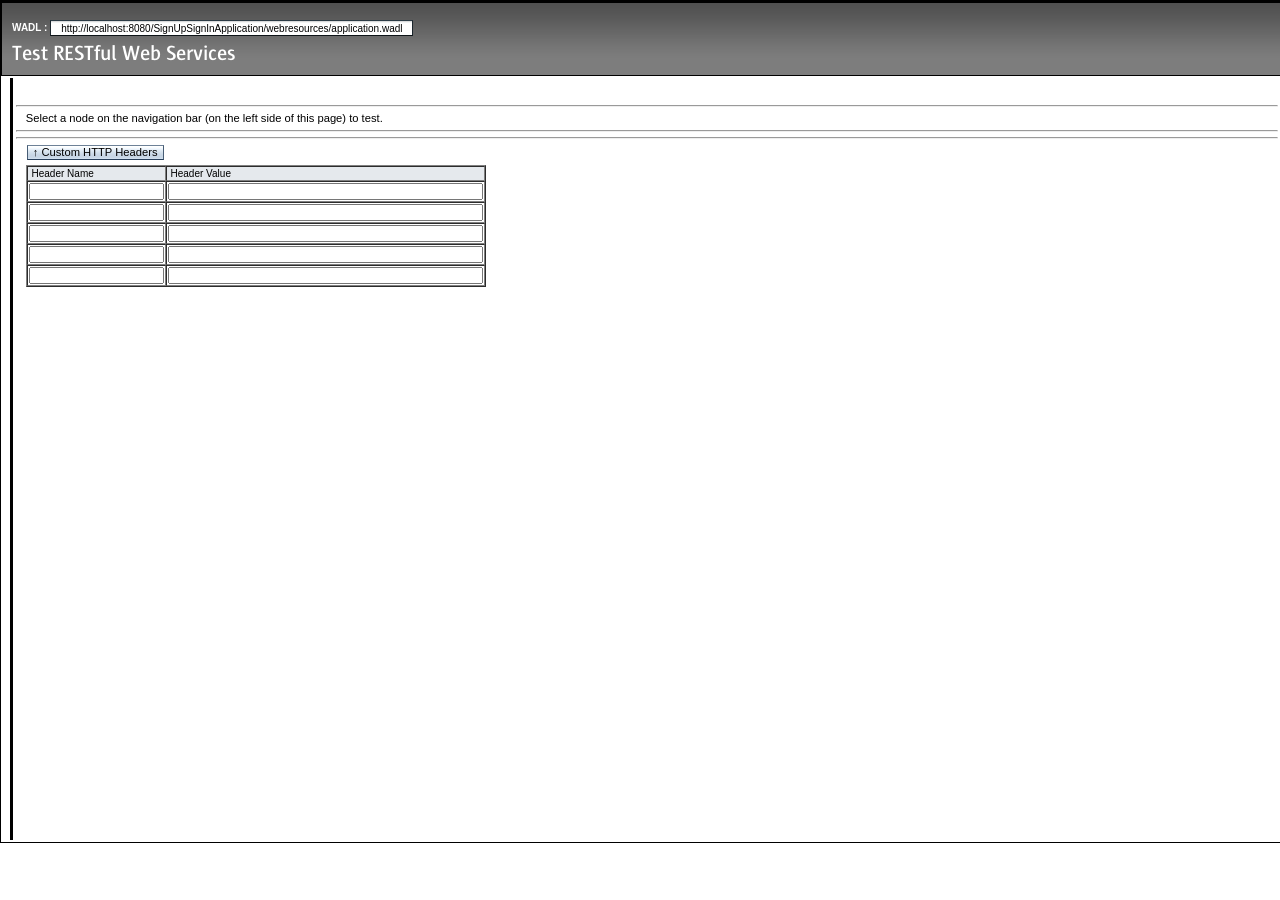
<file: SignUpSignInApplication/web/test-resbeans.html>
<?xml version="1.0" encoding="UTF-8"?>

<!--

    Licensed to the Apache Software Foundation (ASF) under one
    or more contributor license agreements.  See the NOTICE file
    distributed with this work for additional information
    regarding copyright ownership.  The ASF licenses this file
    to you under the Apache License, Version 2.0 (the
    "License"); you may not use this file except in compliance
    with the License.  You may obtain a copy of the License at

      http://www.apache.org/licenses/LICENSE-2.0

    Unless required by applicable law or agreed to in writing,
    software distributed under the License is distributed on an
    "AS IS" BASIS, WITHOUT WARRANTIES OR CONDITIONS OF ANY
    KIND, either express or implied.  See the License for the
    specific language governing permissions and limitations
    under the License.

-->

<!DOCTYPE html PUBLIC "-//W3C//DTD XHTML 1.0 Transitional//EN"
"http://www.w3.org/TR/xhtml1/DTD/xhtml1-transitional.dtd">

<html xmlns="http://www.w3.org/1999/xhtml">
    <head>
        <title>Test RESTful Web Services</title>
        <meta http-equiv="Content-Type" content="text/html; charset=UTF-8" />
        <link rel="stylesheet" href="test-resbeans.css" type="text/css"/>
        <link rel="stylesheet" href="css_master-all.css" type="text/css"/>
        <script type="text/javascript">
            //___ BASE_URL ___ will get replaced by the base url of application
            //whose resource beans needs to be tested For eg:- http://localhost:8080/SimpleServlet/
            var baseURL = "http://localhost:8080/SignUpSignInApplication/||/webresources";
        </script>
        <script type="text/javascript" src="test-resbeans.js"></script>
    </head>
    <body>
        <div class="outerBorder">
            <div class="header">
                <div id="subheader" class="subheader"></div> <!-- sub-header -->
                <div class="banner"><img src="./images/pname.png" alt="Test RESTful Web Services banner"/></div>
            </div> <!-- header -->
            <div id="main" class="main hide">
                <table style="width:100%;">
                    <tr>
                        <td id="leftSidebar" style="vertical-align:top;"></td>
                        <td class="seperator" style="vertical-align:top;"></td>
                        <td id="content" class="content" style="vertical-align:top;">
                            <div id="navigation" class="details"></div><hr/>
                            <div id="request">Select a node on the navigation bar (on the left side of this page) to test.</div><hr/>
                            <div id="testaction" class="ConMgn_sun4"></div>
                            <div id="testinput" class="ConMgn_sun4"></div>
                            <hr/>
                            <div id="req_headers" class="ConMgn_sun4">
                                <input id = "headers_btn" class="Btn1_sun4 Btn1Hov_sun4" type="button" name="" value="&uarr; Custom HTTP Headers" 
                                       onclick="toggleHeadersBlock('headers_block', 'headers_btn', 'Custom Request Headers');"/>
                                <div id = "headers_block" style="padding-top: 5px;">
                                    <table id="headers_tbl" cellspacing="0" border="1">
                                      <thead>
                                        <tr>
                                          <th style="font-size:10px;text-align: left; background-color: #E5E9ED;">&nbsp;Header Name</th>
                                          <th style="font-size:10px; text-align: left; background-color: #E5E9ED;">&nbsp;Header Value</th>
                                        </tr>
                                      </thead>
                                      <tbody>
                                        <tr>
                                            <td><input style="font-size:10px;" id="req_hdr_1" type="text" size="20"></input></td>
                                            <td><input style="font-size:10px;" id="req_hdr_val_1" type="text" size="50"></input></td>
                                        </tr>
                                        <tr>
                                            <td><input style="font-size:10px;" id="req_hdr_2" type="text" size="20" value=""></input></td>
                                            <td><input style="font-size:10px;" id="req_hdr_val_2" type="text" size="50" value=""></input></td>
                                        </tr>
                                        <tr>
                                            <td><input style="font-size:10px;" id="req_hdr_3" type="text" size="20" value=""></input></td>
                                            <td><input style="font-size:10px;" id="req_hdr_val_3" type="text" size="50" value=""></input></td>
                                        </tr>
                                        <tr>
                                            <td><input style="font-size:10px;" id="req_hdr_4" type="text" size="20" value=""></input></td>
                                            <td><input style="font-size:10px;" id="req_hdr_val_4" type="text" size="50" value=""></input></td>
                                        </tr>
                                        <tr>
                                            <td><input style="font-size:10px;" id="req_hdr_5" type="text" size="20" value=""></input></td>
                                            <td><input style="font-size:10px;" id="req_hdr_val_5" type="text" size="50" value=""></input></td>
                                        </tr>
                                      </tbody>
                                    </table>
                                </div>
                            </div>
                            <div class="ConMgn_sun4">
                                <table class="details">
                                    <tr><td><div id="result"></div></td></tr><tr><td style="height:10px;">&nbsp;</td></tr>
                                    <tr><td><div id="resultheaders" class="ml20"></div></td></tr><tr><td style="height:10px;">&nbsp;</td></tr>
                                </table>
                            </div>
                        </td>
                    </tr>
                </table>
            </div> <!-- main -->
        </div> <!-- outerborder -->
	<!--<script type="text/javascript">
            var rjsConfig = {
                    isDebug: true
            };
	</script>-->
        <script type="text/javascript">
            var ts = new TestSupport();
            ts.init();
            
            // global request headers section toggle function (hiding and opening headers table)
            function toggleHeadersBlock(id, buttonId, buttonText) {
              var o = toggleHeadersBlock.cache;
              var obj = document.getElementById(id);
              var tbdy = obj.getElementsByTagName('table')[0];
              if (obj) {
                if (!o) {
                  o = toggleHeadersBlock.cache = {
                    tbdy: tbdy
                  };
                }
                if (tbdy) {
                  ts.storeRequestHeaders();
                  obj.removeChild(o.tbdy);
                  document.getElementById(buttonId).value = '\u2193 '+buttonText;
                } else {
                  obj.appendChild(o.tbdy);
                  document.getElementById(buttonId).value = '\u2191 '+buttonText;
                }
              }
            }
            
            ts.restoreRequestHeaders();
            toggleHeadersBlock('headers_block', 'headers_btn', 'Custom Request Headers');
            document.getElementById("req_headers").style.visibility="hidden";
            
        </script>
    </body>
</html>
</file>
<file: SignUpSignInApplication/web/test-resbeans.css>
/*
 * Licensed to the Apache Software Foundation (ASF) under one
 * or more contributor license agreements.  See the NOTICE file
 * distributed with this work for additional information
 * regarding copyright ownership.  The ASF licenses this file
 * to you under the Apache License, Version 2.0 (the
 * "License"); you may not use this file except in compliance
 * with the License.  You may obtain a copy of the License at
 *
 *   http://www.apache.org/licenses/LICENSE-2.0
 *
 * Unless required by applicable law or agreed to in writing,
 * software distributed under the License is distributed on an
 * "AS IS" BASIS, WITHOUT WARRANTIES OR CONDITIONS OF ANY
 * KIND, either express or implied.  See the License for the
 * specific language governing permissions and limitations
 * under the License.
 */

body{
    /*font: 10pt Verdana, sans-serif;*/
    font-family: Arial,Helvetica,sans-serif;
    font-size: 12pt;
    color: navy;
}
.category{
    cursor: pointer;
    display: block;
}
.item{
    display: none;
    margin-left: 16px;
    color: #000000;
}

/*div#testinput*/ div#navigation, div#request {
    overflow: auto;
    /*width: 500px;*/
}

/*div#testinput {
    height: 20px;
}*/

.fxdHeight {
    height: 150px;
    overflow: auto;
}

div#navigation {
    height: 20px;
    margin-left:10px;
}

div#request {
    width: 520px;
    margin-left:10px;
}

.outerBorder {
    width: 100%;
    border: 1px solid #000000;
}

.header {
    height:30%;
    border: 1px solid #000000;
    background-image: url(images/masthead.png);
}

.banner {
    vertical-align:middle;
    padding: 10px;
}

.subheader {
    clear:both;
    height: 10px;
    color: #FFFFFF;
    font-size:10px;
    padding: 10px;
}

.subheader div {
    float:right;
}

.main {
    position: relative;
    width: 100%;
}

.content {
    margin: 0 0 0 0px;
    height: 760px;
    background-color: #FFFFFF;
    color: #000000;
    overflow: auto;
}

.seperator {
    background-color: #000000;
    width: 1px;
}

.details {
    /*margin: 0 0 0 20px;*/
    width: 100%;
}

.leftSidebar {
    float: left;
    height: 760px;
    font-size: 10px;
    background-color: #FFFFFF;
    color: #000000;
    overflow: auto;
}       

.tableheader {
    background-color: #54809D;
    color: #FFFFFF;
}

.col
{
    width: 21%;
    float: left;
    margin-top: 0px;
}

.resultHeader
{
    background-color: #164A78;
    color: #FF9933;
    font-family: Arial, Verdana, Helvetica;
    font-size: 11px;
}

.results
{
    width: 720px;
    margin-left: 0%;
    border: 1px solid #e0e7ec;
    font-family: verdana, arial;
    background-color: #ffffff;
    cellpadding: 10px;
    font-size:12px;
}

.stext
{
    color: #000000;
}

a.tab {
  background-image: url(images/tbuns.png);
  border: 1px solid #000000;
  border-color: #000000 #000000 #ffffff #000000;
  text-decoration: none;
  z-index: 100;
  position: relative;
  top: 2px;
}

a.tab, a.tab:visited {
  color: #8060b0;
}

a.tab:hover {
  background-color: #a080d0;
  border-color: #c0a0f0 #8060b0 #8060b0 #c0a0f0;
  color: #ffe0ff;
}

a.tab.activeTab, a.tab.activeTab:hover, a.tab.activeTab:visited {
  background-image: url(images/tbsel.png);
  border-color: #000000 #000000 #ffffff #000000;
  color: #ffe0ff;
}

a.tab.activeTab {
  padding-bottom: 1px;
  z-index: 102;
}

.menu
{
    margin-top: 0px;
}

div.tabMain {
  z-index: 101;
  /*padding: 0.5em;*/
  border-style: solid;
  border-width: 1px;
  border-color: #80929B;
  /*width: 540px;*/
  width: 100%;
  height: 300px;
}

.frame {
  z-index: 101;
  /*padding: 0.5em;*/
  border-style: solid;
  border-width: 1px;
  border-color: #80929B;
  /*width: 540px;*/
  width: 100%;
  height: 300px;
  overflow: hidden;
}

div.tabMain {
  background-color: #ffffff;
  position: relative;
}

/*.frame
{
    background-color: #FFFFFF;
    border: 8px solid #000000;
    border-color: #9070c0;
    position: absolute;
    margin-left: -9px;
    margin-top: -6px;
}*/

div.button {
  background-image: url(images/pbena.png);
  background-repeat:  repeat-x;
  color: #000000;
  border: 1px solid #000000;
  text-decoration: none;
  width: 50px;
  text-align: center;
}

div.button:hover {
  background-image: url(images/pbmou.png);
}

div.button:visited {
  background-image: url(images/pbsel.png);
  color: #ffffff;
}

div#tableContent, div#headerInfo, div#structureInfo, div#rawContent, div#monitorContent{
    background-color: #ffffff;
    height: 300px;
    overflow: auto;
}

.item1, .item2
{
   font-size: 12px;
   margin-top: -16px;
}

.item1
{
   margin-left: 50px;
}

.item2 {
    margin-left: 45px;
}

.font10
{
    font-size: 10px;
}

.ml20
{
    margin-left:20px;
}

.nodisp
{
    display: none;
}

.hide
{
    visibility: hidden;
}

.wht 
{
   color: #FFFFFF
}

.bld
{
   font-weight: bold
}
</file>
<file: SignUpSignInApplication/web/css_master-all.css>
/*
 * Licensed to the Apache Software Foundation (ASF) under one
 * or more contributor license agreements.  See the NOTICE file
 * distributed with this work for additional information
 * regarding copyright ownership.  The ASF licenses this file
 * to you under the Apache License, Version 2.0 (the
 * "License"); you may not use this file except in compliance
 * with the License.  You may obtain a copy of the License at
 *
 *   http://www.apache.org/licenses/LICENSE-2.0
 *
 * Unless required by applicable law or agreed to in writing,
 * software distributed under the License is distributed on an
 * "AS IS" BASIS, WITHOUT WARRANTIES OR CONDITIONS OF ANY
 * KIND, either express or implied.  See the License for the
 * specific language governing permissions and limitations
 * under the License.
 */
/* CSS Document */

body {
	margin:0;
}
.form_sun4 {
	margin:0;
}
.hidden_sun4 {
	display:none;
}

.clear_sun4 {
	clear:both;
}
.float_sun4 {
	float:left;
}

.ConMgn_sun4 {
	margin:0px 10px;
}
/*---*/
/* SKIP NAVIGATION LINK */
.SkpWht_sun4, .SkpMedGry1_sun4 {
	height:0px;
}
/*---*/
/* ADDREMOVE [originalName: ADD-REMOVE-IDIOM]*/
.AddRmvBtnTbl_sun4 .Btn1_sun4, .AddRmvBtnTbl_sun4 .Btn1Hov_sun4, .AddRmvBtnTbl_sun4 .Btn1Dis_sun4,
.AddRmvBtnTbl_sun4 .Btn2_sun4, .AddRmvBtnTbl_sun4 .Btn2Hov_sun4, .AddRmvBtnTbl_sun4 .Btn2Dis_sun4 {
	width:100%;
	margin:0px;
}
.AddRmvVrtDiv_sun4 .Btn1_sun4, .AddRmvVrtDiv_sun4 .Btn1Hov_sun4, .AddRmvVrtDiv_sun4 .Btn1Dis_sun4,
.AddRmvVrtDiv_sun4 .Btn2_sun4, .AddRmvVrtDiv_sun4 .Btn2Hov_sun4, .AddRmvVrtDiv_sun4 .Btn2Dis_sun4 {
	width:9em;
	margin:0px;
}
.AddRmvBtnTbl_sun4 {
	margin-top:1.6em;
}
.AddRmvVrtFst_sun4 {
	margin:5px 0px 10px 5px;
	float:left;
}
.AddRmvVrtWin_sun4 {
	margin:5px 0px 10px 5px;
	float:left;
}
.AddRmvVrtBwn_sun4 {
	margin:5px 0px 10px 10px;
	float:left;
}
.AddRmvHrzWin_sun4 {
	margin-top:3px;
	min-width:100px;
}
.AddRmvHrzBwn_sun4 {
	margin-top:8px;
	min-width:100px;
}
.AddRmvHrzDiv_sun4 {
	margin:5px 7px 10px 0px;
}
.AddRmvVrtDiv_sun4 {
	clear:left;
}
.AddRmvHrzLst_sun4 {
	clear:both;
}
.AddRmvVrtBtn_sun4 {
	width:120px;
}
.AddRmvLbl_sun4 {
	margin-left: 0px;
}
.AddRmvLbl2_sun4 {
	padding-left: 5px;
	display: block;
}
.AddRmvLbl2ReadOnly_sun4 {
	padding-left: 0px;
}
.AddRmvLbl2_sun4, .AddRmvLbl2ReadOnly_sun4 {
	height: 1.6em;
}
/*---*/

/* BREADCRUMBS */
.BcmWhtDiv_sun4 {
	margin:10px 10px 0px 10px;
        padding: 0px;  /* must nullify BcmGryDiv.padding */
}
.BcmGryDiv_sun4 {
	padding:13px 10px 10px 10px;
        margin: 0px;  /* must nullify BcmWhtDiv.margin */
}
.BcmSep_sun4 {
	margin:0px 5px;
}
/*---*/

/* CHECKBOXES AND RADIO BUTTONS */
.RbSpn_sun4 input, .RbSpnDis_sun4 input {
	vertical-align: -1px;
}
.CbSpn_sun4 input, .CbSpnDis_sun4 input {
	vertical-align: -1px;
}

.CbReadOnly_sun4, .RbReadOnly_sun4 {
        opacity:.45;  -moz-opacity: 0.45;
}

.CbDis_sun4, .RbDis_sun4 {
        opacity:.40;  -moz-opacity: 0.4;    
}
.RbLbl_sun4, .RbLblDis_sun4 {
	vertical-align: 1px;
}
.CbLbl_sun4, .CbLblDis_sun4 {
	vertical-align: 4px;
}
.RbImg_sun4, .RbImgDis_sun4 {
	vertical-align: -5px
}
.CbImg_sun4, .CbImgDis_sun4 {
	vertical-align: -3px
}
.CbGrp_sun4 td, .RbGrp_sun4 td {
	text-align: left;
}
.CbGrp_sun4 label, .RbGrp_sun4 label {
	vertical-align: 6px;
}

/* DnD styles */

.dojoDndItem { 
	padding:3px; 
}

.dndOuterSpan_sun4 {
    position: relative;
}

.dndContainer_sun4 {
    position:relative; 
    top:0px; 
    right:0px; 
    bottom:0px; 
    left:0px;
}
/* HORIZONTAL AND VERTICAL CHECKBOX GROUP AND RADIO BUTTON GROUP */
.RBGRPVert_sun4, .RBGRPHoriz_sun4, .CBGRPVert_sun4, .CBGRPHoriz_sun4 {
    padding:0;
}
.RBGRPVert_sun4 ul, .RBGRPHoriz_sun4 ul, .CBGRPVert_sun4 ul, .CBGRPHoriz_sun4 ul {
    clear:left;
    float:left;
    list-style:none;
    margin:0;
    padding:0;
    text-align:left;
}
.RBGRPClear_sun4, .CBGRPClear_sun4  {
    clear:both;
}
.RBGRPCaption_sun4, .CBGRPCaption_sun4 {
    vertical-align:top;
}
.RBGRPHoriz_sun4 ul li, .CBGRPHoriz_sun4 ul li {
    float:left;
    margin:0 10px 0 0;
}

/*---*/

/* EDITABLE LIST */
/* [check overwrite classes on ie.css] */
.EdtLstTbl_sun4 .EdtLstAddLblTd_sun4 {
	padding:2px 10px 0px 0px;
}
.EdtLstTbl_sun4 .EdtLstRmvLblTd_sun4 {
	padding:6px 10px 0px 0px;
	vertical-align:top;
}
.EdtLstTbl_sun4 .EdtLstAddTxtTd_sun4 {
	padding:2px 14px 0px 0px;
	vertical-align:top;
	margin-top: 3px;
}
.EdtLstTbl_sun4 .EdtLstRmvLstTd_sun4 {
	padding:2px 10px 1px 0px;
	vertical-align:top;
}
.EdtLstTbl_sun4 .EdtLstRmvLstTd_sun4 .Lst_sun4,
.EdtLstTbl_sun4 .EdtLstRmvLstTd_sun4 .LstDis_sun4 {
	margin-bottom: 3px;
}
.EdtLstTbl_sun4 .EdtLstAddTxtTd_sun4 .TxtFld_sun4,
.EdtLstTbl_sun4 .EdtLstAddTxtTd_sun4 .TxtFldDis_sun4 {
	height: 1.3em;
}
.EdtLstTbl_sun4 .EdtLstAddBtnTd_sun4 {
	padding:2px 10px 0px 0px;
	vertical-align:top;
	width:100px;
}
.EdtLstTbl_sun4 .EdtLstRmvBtnTd_sun4 {
	padding:2px 10px 1px 0px;
	vertical-align:top;
	width:100px;
}
.EdtLstTbl_sun4 .EdtLstBtnWin_sun4 {
	margin-top:3px;
}
.EdtLstTbl_sun4 .EdtLstBtnBwn_sun4 {
	margin-top:9px;
}
.EdtLstTbl_sun4 .TxtFld_sun4, .EdtLstTbl_sun4 .TxtFldDis_sun4,
.EdtLstTbl_sun4 .Btn1_sun4, .EdtLstTbl_sun4 .Btn1Hov_sun4, .EdtLstTbl_sun4 .Btn1Dis_sun4,
.EdtLstTbl_sun4 .Btn2_sun4, .EdtLstTbl_sun4 .Btn2Hov_sun4, .EdtLstTbl_sun4 .Btn2Dis_sun4 {
	width:100%;
	margin:0px;
}
/*---*/

/* BUTTONS */
.Btn1_sun4, .Btn1Hov_sun4, .Btn1Mni_sun4, .Btn1MniHov_sun4, .Btn2_sun4, .Btn2Hov_sun4, .Btn2Mni_sun4, .Btn2MniHov_sun4, .Btn1Dis_sun4, .Btn2Dis_sun4, .Btn1MniDis_sun4, .Btn2MniDis_sun4 {
	border-style:solid;
	border-width:1px;
}
.Btn1_sun4, .Btn1Hov_sun4, .Btn1Mni_sun4, .Btn1MniHov_sun4, .Btn2Mni_sun4, .Btn2MniHov_sun4, .Btn2_sun4, .Btn2Hov_sun4 {
	background-repeat:repeat-x;
	background-position:center center;
}
.Btn1_sun4, .Btn1Hov_sun4, .Btn1Dis_sun4, .Btn1Mni_sun4, .Btn1MniHov_sun4, .Btn1MniDis_sun4, .Btn2_sun4, .Btn2Hov_sun4, .Btn2Dis_sun4, .Btn2Mni_sun4, .Btn2MniHov_sun4, .Btn2MniDis_sun4 {
	padding:0 5px 1px 5px;
	margin:0 2px 0 1px;
}

/* for arrays where buttons need to be of equal width */
.BtnTbl_sun4 .Btn1_sun4, .BtnTbl_sun4 .Btn1Hov_sun4, .BtnTbl_sun4 .Btn1Dis_sun4, .BtnTbl_sun4 .Btn2_sun4, .BtnTbl_sun4 .Btn2Hov_sun4, .BtnTbl_sun4 .Btn2Dis_sun4 {
	width:100%;
	margin:0px
}
.BtnAryDiv_sun4 {
	margin:5px 8px;
}
/*revised borders for masthead  */
.MstDiv_sun4 .Btn1_sun4, .MstDiv_sun4 .Btn1Mni_sun4, .MstDiv_sun4 .Btn1Hov_sun4, .MstDiv_sun4 .Btn1MniHov_sun4, .MstDiv_sun4 .Btn2_sun4, .MstDiv_sun4 .Btn2Mni_sun4, .MstDiv_sun4 .Btn2Hov_sun4, .MstDiv_sun4 .Btn2MniHov_sun4 {
	border-width:0;
	vertical-align:middle;
	margin:0;
	padding-bottom:1px;
}
.mastheadButton_4_sun4 a:link, .mastheadButton_4_sun4 a:visited, .mastheadButton_4_sun4 a:hover {
	padding:1px 7px 1px 9px;
}
.mastheadButton_4_sun4 {
	display:inline;
	border-style:solid;
	border-top-width:1px;
	border-right-width:0;
	border-bottom-width:1px;
	border-left-width:0;
	margin:0;
	padding:0 1px 2px 1px;
	text-align:center;
}
/*---*/

/* FILE CHOOSER */
/* [check overwrite classes on ie.css] */
.ChoNavBtnGrpDiv_sun4 {
	float: left;
	margin-top: 5px;
	margin-bottom: 5px;
}
.ChoImgBtn_sun4 {
	padding-right: 6px;
}
.ChoSortByDiv_sun4 {
	margin-top: 5px;
	margin-bottom: 11px;
	float: right;
}
.ChoFltHlpDiv_sun4 {
	float: left;
	margin-bottom: 5px;
	margin-left: 7em;
}
.ChoSortByDiv_sun4 .LblLev2Txt_sun4 {
	padding-right: 35px;
}
.ChoMultiHlpDiv_sun4 {
	float: left;
	margin-top: 0px;
	margin-bottom: 0px;
}
.ChoLev2Div_sun4 {
	float: left;
	width: 7em;
}
.ChoLookinDiv_sun4 {
	float: left;
	margin-top: 2px;
	margin-bottom: 2px;
}
.ChoFltDiv_sun4 {
	float: left;
	margin-top: 2px;
	margin-bottom: 2px;
}
.ChoSelFileDiv_sun4 {
	float: left;
	margin-top: 8px;
	margin-bottom: 7px;
}
.ChoSelFileLev2Div_sun4 {
	float: left;
	width: 8.7em;
}
.ChoSrvDiv_sun4 {
	float: left;
	margin-top: 10px;
	margin-bottom: 2px;
}
.ChoFltDiv_sun4 .TxtFld_sun4, .ChoLookinDiv_sun4 .TxtFld_sun4, .ChoSelFileDiv_sun4 .TxtFld_sun4, .ChoSrvDiv_sun4 .ChoSrvTxt_sun4, .ChoFltHlpDiv_sun4 .inlineFieldHelp_sun4 {
	margin-left: 10px;
}
.ChoLookinDiv_sun4 .TxtFld_sun4, .ChoSelFileDiv_sun4 .TxtFld_sun4 {
	width: 32em;
}
.ChoFltHlpDiv_sun4 .inlineFieldHelp_sun4 {
	padding-top: 4px;
}
.ChoLstHdr_sun4 {
	margin-bottom: 0px;
	height: 1.6em;
	line-height: 1.6em;
}
.ChoLstHdr_sun4 .ChoNameHdr_sun4 {
	height: 1.6em;
	padding-left: 5px;
	width: 56%;
	float: left;
}
.ChoLstHdr_sun4 .ChoSizeHdr_sun4 {
	height: 1.6em;
	padding-left: 5px;
	width: 16%;
	float: left;
}
.ChoLstHdr_sun4 .ChoDateTimeHdr_sun4 {
	height: 1.6em;
	padding-left: 5px;
	float: left;
}
.ChoLstDiv_sun4 .LstMno_sun4 {
	margin-bottom: 0;
}
/*---*/

/* HELP WINDOW */
.HlpStpTab_sun4 {
	margin:0px 0px 5px 0px;
}
.HlpTtlDiv_sun4 {
	margin:15px 0px 0px 10px;
}
.HlpSchDiv_sun4, .HlpIdxDiv_sun4 {
	margin:5px 5px 5px 10px;
}
.HlpRltDiv_sun4 {
	margin-top:6px;
}
body.HlpBdy_sun4 {
	border-left-style:solid;
	border-left-width:1px;
	padding:10px;
}
body.HlpBdy_sun4 h1 {
	margin-bottom:-3px;
}
body.HlpBdy_sun4 h2, body.HlpBdy_sun4 h3, body.HlpBdy_sun4 h4, body.HlpBdy_sun4 h5, H6 {
	margin-bottom:-5px;
}
.HlpBtnDiv_sun4 {
	padding:7px 10px 1px 0;
	vertical-align:middle;
}
/*---*/

/* PAGEALERT [originalName: FULL ALERTS]*/
.FulAlrtHdrDiv_sun4 {
	margin:7px 10px 5px 37px;
}
.FulAlrtMsgDiv_sun4 {
	margin:5px 10px 0px 37px;
}
.FulAlrtFrmDiv_sun4 {
	margin:10px 10px 5px 37px;
}


/*---*/
/* INLINE ALERT */
.inlineAlert_4_sun4 {
	margin:0 20px 0 20px;
	text-align:center;
}
.inlineAlert_4_sun4 table {
	display: inline;	
}
.inlineAlert_4_sun4 .topLeftCorner_sun4, .inlineAlert_4_sun4 .topRightCorner_sun4, .inlineAlert_4_sun4 .bottomLeftCorner_sun4, .inlineAlert_4_sun4 .bottomRightCorner_sun4 {
	width:8px;
	height:8px;
}
.inlineAlert_4_sun4 .topMiddle_sun4 {
	height:8px;
}
.inlineAlert_4_sun4 .leftMiddle_sun4 {
	width:7px;
	vertical-align:top;
	border-left-style:solid;
	border-left-width:1px;
} 
.inlineAlert_4_sun4 .middle_sun4 {
	padding:0 13px;
}
.inlineAlert_4_sun4 .middle_sun4 .header_sun4{
	vertical-align:middle;
	text-align:center;
}
.inlineAlert_4_sun4 .middle_sun4 .header_sun4 img{
	vertical-align:middle;
	padding:0 4px 0 0;
}
.inlineAlert_4_sun4 .middle_sun4  .header_sun4 .label_sun4{
	vertical-align:middle;
}
.inlineAlert_4_sun4 .middle_sun4 .details_sun4 {
	margin:7px 0 0 0;
	vertical-align:middle;
	text-align:center;
}
.inlineAlert_4_sun4 .middle_sun4 .details_sun4 img{
	padding:0 1px 0 10px;
}
.inlineAlert_4_sun4 .rightMiddle_sun4 {
	width:7px;
	vertical-align:top;
	border-right-style:solid;
	border-right-width:1px;
}
.inlineAlert_4_sun4 .bottomMiddle_sun4 {
	height:7px;
	border-bottom-style:solid;
	border-bottom-width:1px;
}
/*---*/
/* LEFT PANE HELP */
.LftHlpHlp_sun4 {
	position:absolute;
	top:0px;
	right:70%;
	bottom:34px;
	left:0px;
	overflow:auto;
}
.LftHlpBdy_sun4 {
	position:absolute;
	top:0px;
	bottom:34px;
	left:30%;
	right:0px;
	overflow:auto;
	border-left:1px solid;
}
.LftHlpDiv_sun4 {
	margin:15px 10px 5px;
}
.LftHlpBtm_sun4 {
	position:absolute;
	bottom:0px;
	border-top:1px solid;
	padding:0 13px 0 30%;
	height:33px;
}
.LftHlpBtnBtm_sun4 {
	float:right;
	margin: 7px 0 8px;
	padding: 0 0 0 13px;
	text-align:right;
}
/*---*/
/* LISTS */
.Lst_sun4, .LstDis_sun4, .LstMno_sun4, .LstMnoDis_sun4 {
	border-width:1px;
	border-style:solid;
}
.LstAln_sun4 {
	vertical-align:top;
	padding-right:5px;
} 
/*---*/
/* HELPINLINE [originalName: INLINE HELP]*/
.inlineFieldHelp_sun4 {
	padding:2px 0 0 0;
}
/*---*/

/* PROPERTY SHEET */
.LblRqdDiv_sun4 {
	line-height:1.0em;
}
.ConFldSetDiv_sun4 {
	margin:7px 10px 0px;
}
.ConFldSetLgdDiv_sun4 {
	margin-bottom:10px;
	line-height:1.1em;
}
.ConSubSecDiv_sun4 {
	padding:0px 10px 5px 0px;
}
.ConTblCl1Div_sun4 {
	margin:8px 6px 0px 15px;
}
.ConTblCl2Div_sun4 {
	margin:8px 6px 0px 0px;
	padding:1px 0 0 0;
}
.ConEmbTblCl1Div_sun4 {
	margin:6px 10px 0px 30px;
}
.ConEmbTblCl2Div_sun4 {
	margin:3px 10px 0px 0px;
}
.ConJmpScnDiv_sun4 {
	margin:17px 10px 0px 0;
}
.ConJmpLnkDiv_sun4 {
	margin:0 25px 0 10px;
}
.ConRqdDiv_sun4 {
	text-align:right;
	margin:5px 10px 5px 0px;
}
.ConJmpTopDiv_sun4 {
	line-height:.7em;
	margin:15px 10px 10px 10px;
}
.ConEmbTblCl1Div_sun4 input[type=checkbox], .ConEmbTblCl1Div_sun4 input[type=radio] {
	margin-left:-5px;
	vertical-align:middle;
}
div.ConTblCl2Div_sun4 input, div.ConTblCl2Div_sun4 select {
	vertical-align:middle;
} 
div.ConTblCl2Div_sun4 .CbSpn_sun4 input[type=checkbox] {
	 margin-top:-8px;
}
.ConFldSetLgdDiv_sun4 {
	margin-bottom:10px;
}
.ConSubSecTtlTxt_sun4 {
	margin:15px 0px 0px 15px;
}
/*---*/
/* CONTENTPAGETITLE [originalName: PAGE TITLE]*/
.TtlTxtDiv_sun4 {
	margin:12px 0px 0px 10px;
} 
.TtlTxtDiv_sun4 img {
	vertical-align:text-bottom;
	margin-right:5px;
} 
.TtlTxt_sun4 {
	margin:0px;
}

.TtlActDiv_sun4, .TtlVewDiv_sun4  {
	margin:8px 10px 0px 10px;
}
.TtlHlpDiv_sun4 {
	margin:5px 10px 0px 10px;
}
.TtlBtnDiv_sun4 {
	margin:0px 8px 0px 10px;
}
.TtlBtnBtmDiv_sun4 {
	padding:10px 8px 0px 10px;
}
/*---*/

/* SCHEDULER [originalName: DATE AND TIME]*/
.DatCalDiv_sun4 {
	border-right-width:1px;
	border-right-style:solid;
	border-bottom-width:1px;
	border-bottom-style:solid;
	border-left-width:1px;
	border-left-style:solid;
	text-align:center;
	padding:2px 0 0 0;
	clear:both;
}
.DatCalDiv_sun4 .DatSelDiv_sun4 {
	float:left;
	clear:right;
}
.DatCalDiv_sun4 .DatCalLeft_sun4 {
	float:left;
	clear:none;
}

.DatCalDiv_sun4 .DatCalLeft_sun4 img {
	vertical-align:middle;
}
.DatCalDiv_sun4 .DatCalLeft_sun4 select {
	margin:2px 1px 2px 2px;
	vertical-align:top;
}

.DatCalDiv_sun4 .DatCalRight_sun4 {
	float:right;
	clear:right;
}
.DatCalDiv_sun4 .DatCalRight_sun4 select {
	margin:2px 1px 2px 0;
	vertical-align:top;
}

.DatCalDiv_sun4 .DatCalDiv_sun4 {
	border:0;
	padding:0;
	margin:0 2px 2px 3px;
}
.DatCalDiv_sun4 .DatCalDiv_sun4 table, .DatCalTbl_sun4 {
	border-collapse:collapse;
}
a.DatLnk_sun4:link, a.DatLnk_sun4:visited, a.DatLnk_sun4:hover, a.DatBldLnk_sun4:link, a.DatBldLnk_sun4:visited, a.DatCurLnk_sun4:link, a.DatCurLnk_sun4:visited,
a.DatCurLnk_sun4:hover, a.DatOthLnk_sun4:link, a.DatOthLnk_sun4:visited, a.DatOthLnk_sun4:hover, a.DatOthBldLnk_sun4:link, a.DatOthBldLnk_sun4:visited,
.DatCalTbl_sun4 td, .DatCalTbl_sun4 th {
	border-style:solid;
	border-width:1px;
}
a.DatLnk_sun4:link, a.DatLnk_sun4:visited {
	display:block;
	padding:5px 0px 3px;
}
a.DatBldLnk_sun4:link, a.DatBldLnk_sun4:visited {
	display:block;
	padding:5px 0px 3px;
}
a.DatCurLnk_sun4:link, a.DatCurLnk_sun4:visited {
	display:block;
	padding:5px 0px 3px;
}
a.DatOthLnk_sun4:link, a.DatOthLnk_sun4:visited {
	display:block;
	padding:5px 0px 3px;
}
a.DatOthBldLnk_sun4:link, a.DatOthBldLnk_sun4:visited {
	display:block;
	padding:5px 0px 3px;
}
.DateSelContainer_sun4 {
	border-top-style:solid;
	border-left-style:solid;
	border-right-style:solid;
	border-top-width:1px;
	border-left-width:1px;
	border-right-width:1px;
}
.DatSelTopMiddle_sun4 {
	border-top-width:1px;
	border-top-style:solid;
	height:4px;
}
.DatSelContent_sun4 {
	border-right-width:1px;
	border-right-style:solid;
	border-left-width:1px;
	border-left-style:solid;
	padding:0 0 6px 8px;
	line-height:.9em;
}
.DatSelDiv_sun4 {
	text-align:left;
	padding:0 1px
}
.DatSelDiv_sun4 span {
	/* no attributes specified */
}
.DatSelDiv_sun4 input {
	padding-top:1px;
}
.DatDayHdrTxt_sun4 {
	display:block;
	padding:2px 0px;
}
.DatCalTbl_sun4 td, .DatCalTbl_sun4 th {
	width:29px;
}
.DatFieldTable_sun4 td {
	padding:1px 0;
}
/*---*/
/*CALENDAR */
.CalPopDiv_sun4 {
	padding:0 4px 0 0;
	display:block;
	position:relative;
	float:left;
	top:0;
	left:0;
}
.CalPopDiv_sun4 .DatCalDiv_sun4 {
	position:relative;
	top: -3px;	
	padding:0 0 0 0;
	margin-bottom:0;
}
.CalPopShdDiv_sun4 {
	display:none;
	position:absolute;
	z-index:1000;
	margin:-9px 0 0 -22px;
	width:20em;
        left:5px;
        top:24px;
}
.CalPopShd2Div_sun4 {
}
.CalPopDiv_sun4 .DatSelContent_sun4 {
	border-right-width:1px;
	border-right-style:solid;
	border-left-width:1px;
	border-left-style:solid;
	position:relative;
	float:left;
	top: -3px;
	left:0;
	padding:0 0 3px 0;
}
.CalPopDiv_sun4 .DatCalTbl_sun4 {
	border-left-style:solid;
	border-left-width:1px;
	border-right-style:solid;
	border-right-width:1px;
}
.CalPopDiv_sun4 .DatCalTbl_sun4 th {
	border-bottom-style:solid;
	border-bottom-width:1px;
	border-left:none;
	border-right:none;
	border-top-style:solid;
	border-top-width:1px;
}
.CalPopDiv_sun4 .DatCalTbl_sun4 td.CalPopFtr_sun4, .CalPopDiv_sun4 .CalPopFtr_sun4Div_sun4 {
	border:0;
}
.CalPopDiv_sun4  a.DatCurLnk_sun4:link, .CalPopDiv_sun4 a.DatCurLnk_sun4:visited,.CalPopDiv_sun4  a.DatLnk_sun4:link,.CalPopDiv_sun4 a.DatLnk_sun4:visited,.CalPopDiv_sun4 a.DatBldLnk_sun4:link,.CalPopDiv_sun4 a.DatBldLnk_sun4:visited,
.CalPopDiv_sun4 a.DatOthLnk_sun4:link,.CalPopDiv_sun4 a.DatOthLnk_sun4:visited,.CalPopDiv_sun4 a.DatOthBldLnk_sun4:link,.CalPopDiv_sun4 a.DatOthBldLnk_sun4:visited {
	display:block;
	padding:2px 0px 2px;
}
.CalPopDiv_sun4 .DatSelDiv_sun4 {
	margin:0 0 5px 0;
	text-align:left;
	padding: 2px 1px 0 0;
}
.CalPopDiv_sun4 .DatDayHdrTxt_sun4 {
	display:block;
	padding:2px 0px;
}
.CalPopDiv_sun4 .DatCalTbl_sun4 {
	border-collapse:collapse;
}
.CalPopDiv_sun4 .DatCalTbl_sun4 td, .CalPopDiv_sun4 .DatCalTbl_sun4 th {
	width:25px;
}
.CalPopDiv_sun4 .DatCalTbl_sun4 th {
	padding-top:2px;
}
.CalPopDiv_sun4 .DatSelContent_sun4 .closeBtn_sun4 {
	display:block;
	float:right;
	margin: 0 3px 0 0;
}
.CalPopDiv_sun4 .DatSelContent_sun4 .DatSelDate_sun4 {
	float:left;
	line-height:.9em;
	padding:3px 0 3px 8px;
}
.CalPopDiv_sun4 .DatCalTbl_sun4 td.CalPopFtr_sun4 {
	width:auto;
}
.CalPopDiv_sun4 .CalPopFtrDiv_sun4 {
	float:left;
	width:100%;
}
.CalPopDiv_sun4 .CurDayTxt_sun4 {
	float:left;
	clear:right;
	padding:4px 0px 4px 4px;
}
.CalPopFldLbl_sun4 {
	display:block;
	margin-right:8px;
	padding-top:3px;
}
.CalPopFldImg_sun4 img {
	margin-left:5px;
}
/* Override pluto portal server rule */
.CalRootTbl_sun4 {
	width: auto;
 }
.CalPopBtnDiv_sun4 {
        position: relative;
}
.CalPopTxt_sun4 {
        width:12em;
        padding-left:4px;
}
/*---*/


/* TEXT, TEXTAREAS AND PASSWORD FIELDS */
.TxtFld_sun4, .TxtFldDis_sun4, .TxtAra_sun4, .TxtAraDis_sun4 {
	border-style:solid;
	border-width:1px;
	padding:1px 0 0 2px;
}
.TxtFld_ReadOnly_sun4, .TxtAra_ReadOnly_sun4{
	border: none;
	border-width:0px;
}
.TxtAra_sun4, .TxtAraDis_sun4 {
	padding-left:2px;
}


.TxtAraLabel_sun4 span , .TxtAraLabel_sun4 span > img { vertical-align: top; }



/*---*/

/* EDITABLE FIELDS */
.EdtFld_Edt_sun4 {
	border: none;
	border-width:0px;
	padding:1px 0 0 2px;
        background-color: #CCCCEE;        
}
.EdtFldDis_sun4 {
	border: none;
	border-width:0px;
	padding:1px 0 0 2px;
        background-color: #CCCCEE;        
}
.EdtFld_ReadOnly_sun4 {
	border: none;
	border-width:0px;
	padding:1px 0 0 2px;
        background-color: #DDDDDD;        
}

/*---*/


/* MENUS */
.MnuJmpOpt_sun4:hover {text-decoration:underline;}
.MnuJmp_sun4, .MnuStd_sun4, .MnuJmp_sun4Dis, .MnuStdDis_sun4 {

	border-width:1px;

	border-style:solid;
}
.MnuJmpOptSel_sun4 {font-weight:normal;}
.MnuJmpOptGrp_sun4, .MnuStdOptGrp_sun4 {font-weight:normal;font-style:normal;}
/*---*/

/* MASTHEAD */
a.MstLnk_sun4:link, a.MstLnk_sun4:visited, a.MstLnkRt_sun4:link, a.MstLnkRt_sun4:visited {
	border-width:1px;
	border-style:solid;
}
a.MstLnkLft_sun4:link, a.MstLnkLft_sun4:visited, a.MstLnkCen_sun4:link, a.MstLnkCen_sun4:visited {
	border-top-width:1px;
	border-top-style:solid;
	border-bottom-width:1px;
	border-bottom-style:solid;
	border-left-width:1px;
	border-left-style:solid;
}
td.MstTdTtl_sun4 {
	padding:0px 10px 0px 10px;
	vertical-align:top;
	white-space:nowrap;
}
td.MstTdAlm_sun4 {
	vertical-align:top;
}
td.MstTdLogo_sun4 {
	vertical-align:top;
	padding:6px 13px 8px 20px;
}
div.MstDivTtl_sun4 {
	padding-top:4px;
}
.MstFooter_sun4 {
	padding:3px 10px 3px 0;
	border-style:solid;
	border-width:1px;
	min-width:590px;
}
.MstSec_sun4 {
	height:54px;
	border-style:solid;
	border-width:1px;
	min-width:600px;
}
.MstSec_sun4 div {
	padding:15px 0 16px 0;
	vertical-align:middle;
}
.MstSec_sun4 td {
	padding:0 10px;
}
div.MstDivUsr_sun4 {
	padding:4px 0 0 0;
}
.MstLbl_sun4, .MstTxt_sun4, 
.MstUsrLnk_sun4, .MstAlmLnk_sun4, 
span.MstAlmDwnTxt_sun4, span.MstAlmCrtTxt_sun4,
span.MstAlmMajTxt_sun4, span.MstAlmMinTxt_sun4 {
	vertical-align:top;
	line-height:1.0em;
}
a.MstLnk_sun4:link, a.MstLnk_sun4:visited {
	background-repeat:repeat-x;
	background-position:center center;
	padding:2px 10px 1px;
	vertical-align:middle
}
a.MstLnk_sun4:hover,a.MstLnkLft_sun4:hover, a.MstLnkRt_sun4:hover, a.MstLnkCen_sun4:hover {
	background-repeat:repeat-x;
	background-position:center center;
}
.MstSpcImg_sun4 {
	display:none;
}
.MstBdy_sun4 {
	margin:0px;
}
.MstDiv_sun4 {
	border-style:solid;
	border-width:1px;
	min-width:600px;
}
.MstTblTop_sun4 td {
	padding:6px 10px 4px;
}
.MstTblTop_sun4 .TxtFld_sun4, .MstTblTop_sun4 .MnuStd_sun4 {
	margin:0 6px 0 0;
	vertical-align:middle;
}
.MstTblTop_sun4 img {
	vertical-align:middle;
}
.MstTblEnd_sun4 {
	background-repeat:repeat-x;
	background-position:left top;
}
.MstTblEnd_sun4  td {
	padding:1px 0 2px 0;
}
td.MstTblEnd_sun4 {
	padding-left:10px;
}
.MstTblBot_sun4 .hrule_sun4 {
	margin:0 0 1px 0;
	border-top-style:solid;
	border-top-width:1px;
	height:1px;
}	
.MstStatDiv_sun4 a, .MstTmeDiv_sun4 span, .MstAlmDiv_sun4 a {
	vertical-align:top;
	line-height:1.0em;
}
a.MstLnkLft_sun4:link, a.MstLnkLft_sun4:visited, a.MstLnkRt_sun4:link, a.MstLnkRt_sun4:visited, a.MstLnkCen_sun4:link, a.MstLnkCen_sun4:visited {
	background-repeat:repeat-x;
	background-position:center center;
	padding:2px 10px 1px;
	vertical-align:middle;
	white-space:nowrap;
}

/*---*/

/* TABSET [originalName: LEVEL TABS]*/
.Tab1Div_sun4 td {
	border-style:solid;
	border-width:1px;
}
.Tab1Div_sun4 {
	padding:6px 10px 0px;
} 
a.Tab1Lnk_sun4:link, a.Tab1Lnk_sun4:visited  {
	display:block;
	padding:8px 15px 7px;
	text-align:center;
}
.Tab1Div_sun4 table {
	border-collapse:collapse;
}
.Tab1Div_sun4 td.Tab1TblSpcTd_sun4 {
	border:none;
}
.Tab1Div_sun4 td.Tab1TblSelTd_sun4 {
	background-repeat:repeat-x;
	background-position:left top;
	border-bottom:none;
}
.Tab1Div_sun4 .Tab1SelTxtLeft_sun4 {
	position: absolute;
	width: 2px;
	height: 2.8em;
	background-position: top left;
	background-repeat: no-repeat;
}
.Tab1Div_sun4 .Tab1SelTxtNew_sun4 {
	display:block;
	padding:0px 13px 2px 13px;
	text-align:center;
	background-position: top right;
	background-repeat: no-repeat;
}
.Tab1Div_sun4 td a.TabPad_sun4 {
	padding:8px 20px 7px;
}
.Tab1Div_sun4 td.Tab1TblSelTd_sun4 div.TabPad_sun4 {
	padding:8px 20px 7px;
}
/* LEVEL 2 TABS */
.Tab2Div_sun4 td {
	border-style:solid;
	border-width:1px;
}
table.Tab2TblNew_sun4 td.Tab2TblSelTd_sun4 {
	border-top-width:1px;
	border-top-style:solid;
	border-right-width:1px;
	border-right-style:solid;
	border-left-width:1px;
	border-left-style:solid;
}
table.Tab2Tbl3New_sun4 td.Tab2TblSelTd_sun4 {
	border-top-width:1px;
	border-top-style:solid;
	border-right-width:1px;
	border-right-style:solid;
	border-left-width:1px;
	border-left-style:solid;
}
.Tab2Div_sun4 {
	padding:6px 0px 0px 10px;
}
a.Tab2Lnk_sun4:link, a.Tab2Lnk_sun4:visited {
	display:block;
	padding:5px 15px 4px;
	text-align:center;
}
.Tab2Div_sun4 table {
	border-collapse:collapse;
}
.Tab2Div_sun4 .Tab2SelTxtLeft_sun4 {
	position: absolute;
	width: 2px;
	height: 2.1em;
	background-position: top left;
	background-repeat: no-repeat;
}
.Tab2Div_sun4 .Tab2SelTxt_sun4 {
	display:block;
	padding:5px 15px 4px;
	text-align:center;
	background-position: top right;
	background-repeat: no-repeat;
}
.Tab2Div_sun4 td.Tab2TblSelTd_sun4 {
	border-bottom:none;
}
.Tab2Div_sun4 td a.TabPad_sun4, .Tab2Div_sun4 td.Tab2TblSelTd_sun4 div.TabPad_sun4 {
	padding:5px 20px 4px;
}
/* LEVEL 3 TABS*/
.Tab3Div_sun4 {
	padding:6px 0px 0px 10px;
}
.Tab3Div_sun4 td {
	border-style:solid;
	border-width:1px;
}
a.Tab3Lnk_sun4:link,a.Tab3Lnk_sun4:visited {
	display:block;
	padding:4px 15px 3px;
	text-align:center;
}
table.Tab3TblNew_sun4 td {
	border-bottom-style:solid;
	border-bottom-width:1px;
}
table.Tab3TblNew_sun4 div.Tab3SelTxt_sun4 {
	padding:4px 15px 3px;
	text-align:center;
}
table.Tab3TblNew_sun4 td.Tab3TblSelTd_sun4 {
	border-top-width:1px;
	border-top-style:solid;
	border-right-width:1px;
	border-right-style:solid;
	border-left-width:1px;
	border-left-style:solid;
	border-bottom:none;
}
.Tab3Div_sun4 td a.TabPad_sun4, .Tab3Div_sun4 td.Tab3TblSelTd_sun4 div.TabPad_sun4 {
	padding:5px 20px 4px;
}
/* Hide Styles */
.Tab1Div_sun4 td.hidden_sun4, .Tab2Div_sun4 td.hidden_sun4, .Tab3Div_sun4 td.hidden_sun4 {
	display:none;
}
/* MINI-TABS */
.MniTabDiv_sun4 {
	padding:7px 0px 0px 10px;
}
.MniTabDiv_sun4 td.hidden_sun4 {
	display:none;
}
table.MniTabTbl_sun4 {
	border-collapse:collapse;
}
table.MniTabTbl_sun4 td {
	border-style:solid;
	border-width:1px;
}
a.MniTabLnk_sun4:link,a.MniTabLnk_sun4:visited {
	display:block;
	padding:5px 15px 4px;
}
table.MniTabTbl_sun4 td.MniTabTblSelTd_sun4 {
	border-top-width:1px;
	border-top-style:solid;
	border-right-width:1px;
	border-right-style:solid;
	border-left-width:1px;
	border-left-style:solid;
	border-bottom:none;
}
.MniTabSelTxt_sun4 {
	display:block;
	padding:5px 15px 4px;
}
/* MINI-TABS - LIGHTWEIGHT */
.TabGrp_sun4 .TabGrpBox_sun4 {
	border-right-width:1px;
	border-right-style:solid;
	border-bottom-width:1px;
	border-bottom-style:solid;
	border-left-width:1px;
	border-left-style:solid;
	border-top:none;
	padding:10px;
}
.TabGrp_sun4 a.MniTabLnk_sun4:link, .TabGrp_sun4 a.MniTabLnk_sun4:visited, .TabGrp_sun4 .MniTabSelTxt_sun4 {
	padding:4px 10px 3px;
}
.TabGrp_sun4 .MniTabDiv_sun4 td.hidden_sun4 {
	display:none;
}

/*---*/
/* TABLE [originalName: ACTION TABLE] */
table.Tbl_sun4 {
	border-style:solid;
	border-width:1px;
	padding:6px;
	width:100%;
	empty-cells:show;
}
table.Tbl_sun4 td, table.Tbl_sun4 th {
	border-right:none;
	border-top:none;
	padding:3px 5px 1px 5px;
	border-left-style:solid;
	border-left-width:1px;
	border-bottom-style:solid;
	border-bottom-width:1px; 
	margin:0;
}
/* Table Caption/Title */
table.Tbl_sun4 caption.TblTtlTxt_sun4 {
	text-align:left;
	background-position:3px 3px;
	-moz-border-radius-topleft:5px;
	-moz-border-radius-topright:5px;
	padding:3px 10px 2px 10px;
}
.TblTtlTxtSpn_sun4 {
	padding:0;
	float:left;
}
.TblTtlMsgSpn_sun4 {
	padding:0 0 0 3px;
	float:right;
}
/* Action Bar */
table.Tbl_sun4 td.TblActTdLst_sun4 {
	border-top-style:solid; 
	border-top-width:1px;
}
table.Tbl_sun4 td.TblActTd_sun4 {
	border-left:none;
	border-bottom:none;
	padding:0px 0px 6px 0px;
	vertical-align:middle;
}
table.Tbl_sun4 td.TblActTdLst_sun4 {
	border-left:none;
	border-bottom:none;
	padding:6px 0px 2px 0px;
	vertical-align:middle;
}
.TblPgnTxtBld_sun4 {
	margin:0px 5px 0px 10px;
}
.TblPgnTxt_sun4 {
	margin:0px 3px 0px 3px;
}
.TblPgnLftBtn_sun4 {
	margin:0px;
}
.TblPgnRtBtn_sun4 {
	margin-right:10px;
}
.TblPgnGoBtn_sun4 {
	margin-right:8px;
}
/* Selection Column - Headers */
table.Tbl_sun4 th.TblColHdrSel_sun4 {
	border-top-width:1px; 
	border-top-style:solid;
	border-left-width:1px; 
	border-left-style:solid; 
	border-bottom-width:1px; 
	border-bottom-style:solid;
	vertical-align:bottom;
	padding:0;
}
table.Tbl_sun4 th.TblColHdrSel_sun4 a.TblHdrLnk_sun4:link {
	display:block;
	padding:3px 0px;
}
table.Tbl_sun4 th.TblColHdrSel_sun4 a.TblHdrLnk_sun4:visited {
	display:block;
	padding:3px 0px;
}
table.Tbl_sun4 th.TblColHdrSrtSel_sun4 {
	border-top-width:1px; 
	border-top-style:solid;
	border-left-width:1px; 
	border-left-style:solid; 
	border-bottom-width:1px; 
	border-bottom-style:solid; 
	text-align:center;
	border-right:none;
	padding:0px;
	vertical-align:bottom;
}
table.Tbl_sun4 th.TblColHdrSrtSel_sun4 a.TblHdrImgLnk_sun4:link, 
table.Tbl_sun4 th.TblColHdrSrtSel_sun4 a.TblHdrImgLnk_sun4:visited {
	border-left-width:1px; 
	border-left-style:solid;
}
table.Tbl_sun4 th.TblColHdrSrtSel_sun4 a.TblHdrImgLnk_sun4:link, 
table.Tbl_sun4 th.TblColHdrSrtSel_sun4 a.TblHdrImgLnk_sun4:visited {
	display:block;
	text-align:left;
	padding-bottom:1px;
	width:21px;
}
table.Tbl_sun4 th.TblColHdrSrtSel_sun4 a.TblHdrImgLnk_sun4:hover {
	width:21px;
}
table.Tbl_sun4 th.TblColHdrSrtSel_sun4 a.TblHdrLnk_sun4:link,
table.Tbl_sun4 th.TblColHdrSrtSel_sun4 a.TblHdrLnk_sun4:visited {
	display:block;
	padding:3px 0px 2px;
}
/* Selection Column - Cells */
table.Tbl_sun4 td.TblTdSel_sun4, 
table.Tbl_sun4 td.TblTdSrtSel_sun4 {
	text-align:center;
	vertical-align:middle;
	padding:0px 3px;
}
/* Regular Column Headers */
table.Tbl_sun4 th.TblColHdr_sun4 {
	border-top-width:1px; 
	border-top-style:solid;
	border-left-width:1px; 
	border-left-style:solid; 
	border-bottom-width:1px; 
	border-bottom-style:solid; 
	vertical-align:bottom;
	padding:0;
}
table.Tbl_sun4 a.TblHdrImgLnk_sun4:link, 
table.Tbl_sun4 a.TblHdrImgLnk_sun4:visited {
	border-left-width:1px; 
	border-left-style:solid;
}
.TblHdrTxt_sun4 {
	display:block;
	padding:4px 5px 3px;
	min-height:11px;
}
table.TblHdrTbl_sun4 {
	width:100%;
	border:0;
	height:1.7em;
}
table.TblHdrTbl_sun4 td, 
table.TblHdrTbl_sun4 th {
	border:0;
	padding:0;
	vertical-align:bottom;
	width:100%;
}
table.TblHdrTbl_sun4 img {
	margin:0;
	padding-right:5px;
	padding-left:5px;
}
table.Tbl_sun4 a.TblHdrLnk_sun4:link, 
table.Tbl_sun4 a.TblHdrLnk_sun4:visited {
	display:block;
	padding:3px 0 3px 5px;
}
table.Tbl_sun4 a.TblHdrImgLnk_sun4:link, 
table.Tbl_sun4 a.TblHdrImgLnk_sun4:visited {
	display:block;
	white-space:nowrap;
	padding:4px 2px 2px 0px;
	width:21px;
}
table.Tbl_sun4 a.TblHdrImgLnk_sun4:hover {
	white-space:nowrap;
	width:21px;
}
table.Tbl_sun4 a.TblHdrImgLnk_sun4 img {
	padding-right:2px;
}
/* Current Sort Column */
table.Tbl_sun4 th.TblColHdrSrt_sun4 {
	border-top-width:1px; 
	border-top-style:solid;
	border-left-width:1px; 
	border-left-style:solid; 
	border-bottom-width:1px; 
	border-bottom-style:solid;
}
table.Tbl_sun4 th.TblColHdrSrt_sun4 a.TblHdrImgLnk_sun4:link,
table.Tbl_sun4 th.TblColHdrSrt_sun4 a.TblHdrImgLnk_sun4:visited {
	border-left-width:1px; 
	border-left-style:solid;
}
table.Tbl_sun4 span.TblColHdrSrtDis_sun4 {
	border-left-width:1px; 
	border-left-style:solid;
}
table.Tbl_sun4 span.TblColHdrSelDis_sun4 {
	border-left-width:1px; 
	border-left-style:solid;
}
table.Tbl_sun4 th.TblColHdrSrt_sun4 {
	vertical-align:bottom;
	padding:0px;
}
table.Tbl_sun4 th.TblColHdrSrt_sun4 table.TblHdrTbl_sun4 {
	width:100%;
	border:none;
}
table.Tbl_sun4 th.TblColHdrSrt_sun4 a.TblHdrLnk_sun4:link, 
table.Tbl_sun4 th.TblColHdrSrt_sun4 a.TblHdrLnk_sun4:visited {
	display:block;
	padding:4px 5px 3px 5px;
}
table.Tbl_sun4 th.TblColHdrSrt_sun4 a.TblHdrImgLnk_sun4:link,
table.Tbl_sun4 th.TblColHdrSrt_sun4 a.TblHdrImgLnk_sun4:visited {
	display:block;
	border-left-style:solid;
	border-left-width:1px;
	padding-bottom:1px;
	width:21px;
}
table.Tbl_sun4 .TblHdrSrtNum_sun4 {
	margin-left:-1px;
	width:21px;
}
table.Tbl_sun4 span.TblColHdrSrtDis_sun4 {
	display:block;
	text-align:left;
	padding:0px 2px 0px 0px;
}
table.Tbl_sun4 span.TblColHdrSrtDis_sun4 img, 
span.TblColHdrSelDis_sun4 img {
	padding-right:2px;
}
table.Tbl_sun4 span.TblColHdrSelDis_sun4 {
	display:block;
	white-space:nowrap;
	padding:4px 2px 2px 0px;
	width:21px;
}
/* Multi-Column Headers */ 
table.Tbl_sun4 th.TblMultColHdr_sun4 {
	border-top:none;
	border-left-style:solid;
	border-left-width:1px;
	border-bottom-style:solid; 
	border-bottom-width:1px;
	padding:0px;
	margin:0px;
	vertical-align:bottom;
}
table.Tbl_sun4 th.TblMultHdr_sun4 {
	border-bottom:none;
	border-top-width:1px;
	border-top-style:solid;
	border-left-width:1px;
	border-left-style:solid;
	text-align:center;
	padding:0 5px;
}
table.Tbl_sun4 th.TblMultColHdr_sun4 a.TblHdrLnk_sun4:link, 
table.Tbl_sun4 th.TblMultColHdr_sun4 a.TblHdrLnk_sun4:visited {
	border-top:none;
}
table.Tbl_sun4 th.TblMultColHdr_sun4 a.TblHdrLnk_sun4:link img, 
table.Tbl_sun4 th.TblMultColHdr_sun4 a.TblHdrLnk_sun4:visited img, 
table.Tbl_sun4 th.TblMultColHdr_sun4 .TblHdrTxt_sun4 img, 
table.Tbl_sun4 th.TblMultColHdrSrt_sun4 a.TblHdrLnk_sun4:link img, 
table.Tbl_sun4 th.TblMultColHdrSrt_sun4 a.TblHdrLnk_sun4:visited img {
	margin:1px 0px;
}
table.Tbl_sun4 th.TblMultColHdr_sun4 a.TblHdrLnk_sun4:hover {
	border-top:none;
}
table.Tbl_sun4 th.TblMultColHdrSrt_sun4 {
	border-top:none;
	border-left-width:1px; 
	border-left-style:solid; 
	border-bottom-width:1px; 
	border-bottom-style:solid;
	padding:0px;
	margin:0px;
	vertical-align:bottom;
}
table.Tbl_sun4 th.TblMultColHdrSrt_sun4 a.TblHdrImgLnk_sun4:link, 
table.Tbl_sun4 th.TblMultColHdrSrt_sun4 a.TblHdrImgLnk_sun4:visited {
	border-left-width:1px; 
	border-left-style:solid;
}
/* Sorted Cells */
table.Tbl_sun4 .TblColFtrSpc_sun4 {
	border-left:none;
	border-bottom-style:solid; 
	border-bottom-width:1px;
	border-top-width:2px; 
	border-top-style:solid;
}
table.Tbl_sun4 .TblColFtrSpc_sun4 {
	padding:4px 5px 1px 5px;
}
/* Spacer Colums */
table.Tbl_sun4 th.TblTdSpc_sun4 {
	border-top-width:1px; 
	border-top-style:solid;
	border-left:none; 
	border-bottom-width:1px; 
	border-bottom-style:solid;
	vertical-align:bottom;
	padding:0;
}
table.Tbl_sun4 td.TblTdSpc_sun4 { 
	border-left:none;
}
/*Table Sub-Grouping */
table.Tbl_sun4 .TblGrpRow_sun4 {
	border-left-style:solid;
	border-left-width:1px;
	border-bottom-style:solid; 
	border-bottom-width:1px;
	border-top-width:0px;
	border-top-style:solid;
}
table.Tbl_sun4 .TblGrpRow_sun4 {
	vertical-align:bottom;
}
table.Tbl_sun4 .TblGrpLft_sun4 input {
	margin:2px 1px 1px 2px;
}
table.Tbl_sun4 .TblGrpLft_sun4 {
	float:left;
}
table.Tbl_sun4 .TblGrpCbImg_sun4 img {
	margin-left:-4px;
	margin-bottom:-3px;
}
table.Tbl_sun4 .TblGrpRt_sun4 {
	float:right;
}
table.Tbl_sun4 .TblGrpRow_sun4 {
	vertical-align:bottom;
	min-height:12px;
	padding:4px 5px 3px;
}
/* Table Footers */
/* Table Column-level Footer */
table.Tbl_sun4 .TblColFtr_sun4 {
	border-bottom-style:solid;
	border-bottom-width:1px;
	border-top-width:2px;
	border-top-style:solid;
}
table.Tbl_sun4 .TblColFtrSrt_sun4 {
	border-bottom-style:solid;
	border-bottom-width:1px;
	border-top-width:2px;
	border-top-style:solid;
}
/*Table Group Column-Level Footer */
table.Tbl_sun4 .TblGrpColFtr_sun4 {
	border-bottom-style:solid;
	border-bottom-width:1px;
}
table.Tbl_sun4 .TblGrpColFtrSrt_sun4 {
	border-bottom-style:solid;
	border-bottom-width:1px;}
table.Tbl_sun4 .TblColFtr_sun4 {
	padding:4px 5px 1px 5px;
}
/* Embedded Table Panels */
.TblPnlLytDiv_sun4 {
	border-top-width:1px; 
	border-top-style:solid;
}
.TblPnlShd1Div_sun4 {}
.TblPnlDiv_sun4 {}
.TblMgn_sun4 {
	margin:0px 10px;
}
/*Other Table Content Styles*/
table.Tbl_sun4 .TblTdLyt_sun4 img, 
table.Tbl_sun4 .TblTdSrt_sun4 img, 
table.Tbl_sun4 .TblTdAlm_sun4 img,  
table.Tbl_sun4 .TblTdSrtAlm_sun4 img {
	vertical-align:middle;
	margin-bottom:2px;
}
table.Tbl_sun4 .TblTdSel_sun4 img, 
table.Tbl_sun4 .TblTdSrtSel_sun4 img {
	vertical-align:middle;
	margin:3px 0px 0px 8px;
}
.TblTdLyt_sun4 {} 
/* Mouseover and Row Selection Styles */
table.Tbl_sun4 tr.TblHovRow_sun4 td {}
table.Tbl_sun4 tr.TblHovRow_sun4 th {}
/* Table Overall Footer */ 
table.Tbl_sun4 td.TblFtrRow_sun4 {
	padding:6px 3px 3px 0px;
	border-left:none;
	border-bottom:none;
	vertical-align:middle;
	text-align:center;
}
table.Tbl_sun4 .TblFtrLft_sun4 {
	float:left;
}
table.Tbl_sun4 .TblFtrMsgSpn_sun4 {
	float:right;
}
/* Table Group Overall Footer */
table.Tbl_sun4 .TblGrpFtrRow_sun4 {
	padding:4px 5px 3px;
}
/* Embedded Table Panels */
table.Tbl_sun4 td.TblPnlTd_sun4 {
	border:none;
	padding:0px;
	vertical-align:middle;
}
.TblPnlLytDiv_sun4 {
	display:none;
	padding:4px 0px;
	margin-left:-3px;
}
.TblPnlShd3Div_sun4 {}
.TblPnlShd2Div_sun4 {}
.TblPnlShd1Div_sun4 {
	border-width:1px;
	border-style:solid;
	margin: 0 0 10px 0;
}
.TblPnlDiv_sun4 {
	border-top-width:1px;
	border-top-style:solid;
	padding:1px 15px 1px 15px;
}
table.Tbl_sun4 div.TblPnlDiv_sun4 td {
	border:none;
	padding-left:0px;
}
.TblPnlTtl_sun4 {
	margin:8px 0 0 0;
	padding:0 0px 5px;
}
.TblPnlBtnDiv_sun4 {
	text-align:left;
	margin:10px 0;
	padding-top:8px;
	margin-right:3px;
	border-top-width:1px;
       	border-top-style:solid;
}
.TblPnlHlpTxt_sun4 {
	margin:10px 0;
	padding:7px 12px;
        border-style:solid;
   	border-width:1px;
	white-space:normal;
   	-moz-border-radius-topleft:5px;
   	-moz-border-radius-topright:5px;
   	-moz-border-radius-bottomleft:5px;
   	-moz-border-radius-bottomright:5px; 
}
.TblPnlSrtTbl_sun4 td {
	padding:3px;
}
/* For when appearing in titledbox*/
.TtldBoxInrDiv_sun4 .TblMgn_sun4 {
	margin:0px;
}
/*---*/

/* LIGHTWEIGHT TABLE DESIGN */
/* Table Caption/Title 
table.Tbl_sun4 .TblLt_sun4 .TblTtlTxt_sun4 {
	padding:5px 5px 5px 0px;
}
.TblLt_sun4 .TblTtlTxt_sun4 .TblTtlMsgSpn_sun4 {
	margin-top:1px;
}*/
/*---*/

/* LIGHTWEIGHT TABLE DESIGN */
table.TblLt_sun4 {
	width:100%;
	padding:0px;
	border-bottom:none;
	empty-cells:show;
	border-collapse:collapse;
}
/* Table Caption/Title */
table.TblLt_sun4 caption.TblTtlTxt_sun4 {
	text-align:left;
	padding:5px 5px 5px 0px;
	border:none;
}
table.TblLt_sun4 caption.TblTtlTxt_sun4 span.TblTtlTxtSpn_sun4 {
	float:left;
}
table.TblLt_sun4 caption.TblTtlTxt_sun4 span.TblTtlMsgSpn_sun4 {
	float:right;
	margin-top:1px;
}
/* Action Bar */
table.TblLt_sun4 td.TblActTd_sun4 {
	padding:8px 5px;
	vertical-align:middle;
	border-style:solid;
	border-width:1px;
}
table.TblLt_sun4 td.TblActTdLst_sun4 {
	padding:5px 5px;
	vertical-align:middle;
	border-style:solid;
	border-width:1px;
}
/* Selection Column - Headers */
table.TblLt_sun4 th.TblColHdrSel_sun4 {
	border-top-width:1px; 
	border-top-style:solid;
	border-left-width:1px; 
	border-left-style:solid;
	border-bottom-width:1px; 
	border-bottom-style:solid;
}
table.TblLt_sun4 th.TblColHdrSrtSel_sun4 {
	border-top-width:1px; 
	border-top-style:solid;
	border-left-width:1px; 
	border-left-style:solid;
	border-bottom-width:1px; 
	border-bottom-style:solid;
}
/* Regular Column Headers */
table.TblLt_sun4 th.TblColHdr_sun4 {
	border-top-width:1px; 
	border-top-style:solid;
	border-left-width:1px; 
	border-left-style:solid;
	border-bottom-width:1px; 
	border-bottom-style:solid;
}
table.TblLt_sun4 table.TblHdrTbl_sun4 td {
	border:none;
	padding:0px;
	margin:0px;
	vertical-align:
	bottom;width:100%;
}
table.TblLt_sun4 a.TblHdrLnk_sun4:link, 
table.TblLt_sun4 a.TblHdrLnk_sun4:visited {
	padding:5px 5px 3px;
	min-height:12px;
}
table.TblLt_sun4 a.TblHdrImgLnk_sun4:link, 
table.TblLt_sun4 a.TblHdrImgLnk_sun4:visited {
	border-left-width:1px; 
	border-left-style:solid;
}
table.TblLt_sun4 span.TblColHdrSelDis_sun4 {
	border-left-width:1px; 
	border-left-style:solid;
}
/* Current Sort Column */
table.TblLt_sun4 th.TblColHdrSrt_sun4 {
	border-top-width:1px; 
	border-top-style:solid;
	border-left-width:1px; 
	border-left-style:solid;
	border-bottom-width:1px; 
	border-bottom-style:solid;
}
table.TblLt_sun4 th.TblColHdrSrt_sun4 a.TblHdrImgLnk_sun4:link, 
table.Tbl_sun4 th.TblColHdrSrt_sun4 a.TblHdrImgLnk_sun4:visited {
	border-left-width:1px; 
	border-left-style:solid;
}
/* Multi-Column Headers */
table.TblLt_sun4 th.TblMultColHdr_sun4 {
	border-top:none;
	border-left-width:1px; 
	border-left-style:solid;
	border-bottom-width:1px; 
	border-bottom-style:solid;
	padding:0px;margin:0px;
	vertical-align:bottom;
}
table.TblLt_sun4 th.TblMultHdr_sun4 {
	border-bottom:none;
	border-top-width:1px; 
	border-top-style:solid;
	border-left-width:1px; 
	border-left-style:solid;
	text-align:center;
	padding:4px 5px;
}
/*Table Sub-Grouping */
table.TblLt_sun4 .TblGrpRow_sun4 {
	border-left-width:1px; 
	border-left-style:solid; 
	border-top-width:3px; 
	border-top-style:double;
	padding:4px 5px 3px;
}
/* Table Footers */ 
table.TblLt_sun4 td.TblFtrRow_sun4 {
	padding:6px 5px 3px;
	border:none;
	vertical-align:middle;
	text-align:center;
	border-left:none;
	border-right:none;
}
table.TblLt_sun4 .TblColFtr_sun4 {
	border-bottom-width:1px; 
	border-bottom-style:solid;
	border-top-width:3px; 
	border-top-style:double;
}
table.TblLt_sun4 .TblColFtrSrt_sun4 {
	border-bottom-width:1px; 
	border-bottom-style:solid;
	border-top-width:3px; 
	border-top-style:double;
}
table.TblLt_sun4 .TblColFtrSpc_sun4 {
	border-left:none;
	border-bottom-width:1px; 
	border-bottom-style:solid; 
	border-top-width:3px; 
	border-top-style:double;
}
/* Embedded Table Panels */
table.TblLt_sun4 td.TblPnlTd_sun4 {
	padding-left:10px;
	border-top:none;
	border-bottom:none;
}
/*---*/

/* TREE */
.TreBdy_sun4 {	
	margin:0px;
}

.Tree_sun4 {
	/*	width:500px;*/
}

.TreeImg_sun4 {	
	padding-top:2px;
	padding-bottom:1px;
}

.TreeImgHeight_sun4 {
	display:inline;	
	line-height:22px;
}

.TreeContent_sun4 {
	display:inline;	
	vertical-align:middle;	
	padding-left:5px;
	white-space:nowrap;
}

.TreeLinkSpace_sun4 {
	margin-left:3px;
}

.TreeRootRow_sun4, .TreeRootSelRow_sun4 {
	height:28px;
}

.TreeRootRowHeader_sun4 {
	height:9px;}

.TreeRow_sun4 {
	white-space:nowrap;
	clear:both;
}

.TreeRow_sun4 .float_sun4 {
	padding-left:5px;
}


.TreeRootRow_sun4 .float_sun4, .TreeRootSelRow_sun4 .float_sun4 {	padding-left:7px;

}

.TreeSelRow_sun4 {
	white-space:nowrap;
}

.TreeSelRow_sun4 .float_sun4 {
	padding-left:5px;
}

/*---*/
/* VERSION DIALOG */
.VrsMstBdy_sun4 {
	float:left;
	clear:right;
	width:100%;
	clear:both;
	height:109px;
}
.VrsBdy_sun4 {
	position:absolute;
	top:0px;
	bottom:0px;
        width:100%;
}
.VrsMgn_sun4 {
	clear:both;
	width:100%;
	overflow:auto;
}
.VrsTxt_sun4 {
	margin:0px 25px 10px;
}
.VrsBtnAryDiv_sun4 {
	text-align:right;
	padding:10px 15px;
	width:auto;
	height:auto;
}
.VrsPrdDiv_sun4 {
	padding:30px 0px 0px 195px;
}
.VrsLgoDiv_sun4 {
	padding:5px 0 0 0;
}
.VrsPrdTd_sun4 {
	float:left;
	clear:none;
	vertical-align:top;
	padding:10px 0px 0px 5px;
}
.VrsLgoTd_sun4 {
	float:right;
	clear:right;
	text-align:right;
	vertical-align:top;
	padding:12px 10px 0px 10px;
}
.VrsHdrTxt_sun4 {
	margin:20px 25px 7px;
}
/*---*/
/* WIZARD */
.WizBar_sun4 {
	height:30px;
	border-bottom-style:solid;
	border-bottom-width:1px;
}
.WizStpTab_sun4 {
	position:relative;
}
.WizTtlBar_sun4 {
	position:relative;
	height:41px;
	border-bottom-style:solid;
	border-bottom-width:1px;
	line-height:41px;
	padding:0 0 0 15px;
}
.WizStp_sun4 {
	position:absolute;
	top:72px;
	right:70%;
	bottom:34px;
	left:0px;
	overflow:auto;
	padding:18px 10px 0 4px;
}
.WizHlpDiv_sun4 {
	position:absolute;
	top:73px;
	right:70%;
	bottom:34px;
	left:0px;
	overflow:auto;
	padding:15px 10px 0 10px;
}
.WizBdy_sun4 {
	position:absolute;
	top:72px;
	bottom:34px;
	left:30%;
	right:0px;
	overflow:auto;
	border-left-style:solid;
	border-left-width:1px;
	padding:18px 10px 0 15px;
}
.WizBtm_sun4 {
	position:absolute;
	bottom:0px;
	border-top-style:solid;
	border-top-width:1px;
	padding:0 13px 0 30%;
	height:33px;
}
.WizBtnBtm_sun4 {
	float:right;
	margin: 7px 0 8px;
	padding: 0 0 0 13px;
	text-align:right;
}
.WizBtnBtm_sun4 .left_sun4 {
	float:left;
	clear:none;
}
.WizBtnBtm_sun4 .right_sun4 {
	float:right;
	clear:none;
}
.WizStpNumDiv_sun4 {
	margin:0 5px 20px 15px;
}
.WizStpArwDiv_sun4 {
	margin:0 5px 20px 0;
}
.WizStpArwDiv_sun4 span {
	vertical-align:middle;
}
.WizStpArwDiv_sun4 img {
	vertical-align:middle;
	padding:0 1px 0 0;
}
.WizStpTxtDiv_sun4 {
	margin:0 0 20px 4px;
}
.WizStpCurTxt_sun4 {
	vertical-align:top;
}
.WizSubTtlDiv_sun4 {
	margin:0 0 20px 0;
}
.WizStpTitle_sun4 {
	padding:4px 0 21px 10px;
}
.WizSubStpTtlDiv_sun4 {
	padding:2px 0 0 10px;
}
.WizCntHlpTxt_sun4 {
	margin:0 0 20px 0;
}
.WizTtl_sun4 .TtlTxtDiv_sun4 {
	margin:10px 0 3px 10px;
} 
.WizStpsPnTtlDiv_sun4 {
	padding:7px 0 7px 10px;
}
/*---*/

/* BUBBLE */
.BubbleDiv_sun4 {
    position:absolute;
    width:20em;
    z-index:99;    
}

.BubbleShadow_sun4 {
    display: block;
}

.Bubble_sun4 {
    position: relative; 
    padding: 0px;
    left: -5px;
    top: -5px;
}

.Bubble_sun4 .topLeftArrow_sun4, 
.Bubble_sun4 .topRightArrow_sun4 {
    margin: 0px;
    width: 44px;
    height: 15px;
    position: relative;
    display: none;
}

.Bubble_sun4 .bottomLeftArrow_sun4,
.Bubble_sun4 .bottomRightArrow_sun4 {
    margin: 0px;
    width: 53px;
    height: 20px;
    position: relative;
    display: none;
}

.Bubble_sun4 .bottomLeftArrow_sun4 {
    top:0px;
    left:5px;
    float:left;
}

.Bubble_sun4 .bottomRightArrow_sun4 {
    top:0px;
    left:-5px;
    float:right;
}

.Bubble_sun4 .topLeftArrow_sun4 {
    left:5px;
    float:left;
}

.Bubble_sun4 .topRightArrow_sun4 {
    left:-5px;
    float:right;
}

.BubbleHeader_sun4 {  /* Note override for IE6 in ie.css */
    overflow: auto;
    margin-right: 1px;
}

.BubbleTitle_sun4 {
    float: left;
    width: 75%;
    padding: 0;
    margin-top: 4px;
    margin-bottom: 4px;
    margin-left: 10px;
    margin-right: 10px;
}

.BubbleCloseBtn_sun4, .NoBubbleCloseBtn_sun4 {
    float: right;
    margin-top: 4px;
    margin-bottom: 4px;
    margin-right: 4px;
    width: 15px;
    height: 14px;
}

.BubbleContent_sun4 {
    margin:10px;
}

.BubbleContent_sun4 {
    clear: both;
}
/*---*/

/* ACCORDION */
.Accordion_sun4 {
    padding: 0;
    width: 100%;  /* default, can be overridden by supplying a style attribute */
    overflow: hidden;
}

.AccdHeader_sun4 {
    border-style: none solid solid solid;
    border-width: 1px;
    overflow: hidden;
    height: 25px;
}

.AccdHeader_sun4 .AccdRefreshBtn_sun4 img, .AccdHeader_sun4 .AccdOpenAllBtn_sun4 img, .AccdHeader_sun4 .AccdCloseAllBtn_sun4 img {
    float:right;
    margin-top: 2px;
    margin-right: 2px;
    margin-left: 2px;
}

.AccdDivider_sun4 {
    float: right;
    height:15px;
    width:1px;
    margin-top: 4px;
    margin-right: 2px;
    margin-left: 2px;
}

.AccdTabExpanded_sun4, .AccdTabCollapsed_sun4 {
    border-style: none solid solid solid;
    border-width: 1px;
}

.AccdTabExpanded_sun4 a, .AccdTabCollapsed_sun4 a {
    display: block;
    padding: 3px 6px 3px 6px;
}

.AccdDownTurner_sun4, .AccdRightTurner_sun4 {
    display: block;
    margin-top:3px;
    margin-left:1px;
    margin-right:1px;
    float: left;
    width: 16px;
    height: 15px;
}

.AccdTabMenuCue_sun4 {
    margin-top: 0px;
    margin-right: 2px;
    float: right;
    height: 16px;
    width: 16px;
}

.AccdTabContent_sun4 {
    border-style: solid solid solid solid;
    border-width: 1px;
    padding: 5px;
    overflow: auto;
    height: 100px;   /* default height, but can be overridden */
 }
/*---*/

/* PROGRESS BAR */
.progressBar_4_sun4 {
	margin:12px 11px;
}
.progressBar_4_sun4 .operationLabel_sun4 {
	margin:0 0 9px 1px;
	line-height:1.0;
}
.progressBar_4_sun4 .barContainer_sun4 {
	display:block;
	float:left;
	position:relative;
	margin-bottom:6px;
	padding:.09em;
	border-style:solid;
	border-width:1px;
	width:16.9em;
}
.progressBar_4_sun4 .barDeterminate_sun4, .progressBar_4_sun4 .barIndeterminate_sun4, .progressBar_4_sun4 .barIndeterminatePaused_sun4 {
	width:0%;
	height:.8em;
}
.progressBar_4_sun4 .failure_sun4{
	
	float:left;
	margin-bottom:7px;
	padding:1px;
	width:17.1em;
}
.progressBar_4_sun4 .failureLabel_sun4 {
	padding:0 0 0 1.3em;
	line-height:1.0;
}
.progressBar_4_sun4 .barIndeterminate_sun4, .progressBar_4_sun4 .barIndeterminatePaused_sun4{
	width:100%
}
.progressBar_4_sun4 .barLabel_sun4 {
	position:absolute;
	line-height:.9;
	top:.09em;
	left:0;
	width:16.9em;
	height:.9em;
	text-align:right;
}
.progressBar_4_sun4 .statusLabel_sun4 {
	padding:0 0 0 1px ;
	line-height:1.0;
	width:16.9em;
	margin-bottom:20px;
}
.progressBar_4_sun4 .buttonsBottom_sun4 {
	margin: 11px 0 20px -1px;
}
.progressBar_4_sun4 .buttonsRight_sun4 {
	float:left;
	clear:right;
	margin: -2px 0 0 0;
	padding-left:.9em;
}
.progressBar_4_sun4 .log_sun4 {
	margin:20px 0;
}
.progressBar_4_sun4 .busy_sun4 {
	margin:10px;
}
/*---*/

/* MENU */
.MenuDiv_sun4 {
    position: absolute;
    z-index: 99;
}

.MenuShadow_sun4 {
    display:block;
}

.Menu_sun4 {
    position: relative; 
    padding: 1px 0px;

    /* If you change these, then you MUST change the defaults in the javascript
       to be the absolute values of these */
    left: -5px;  /* horizontal offset from shadow */
    top: -5px;   /* vertical offset from shadow */
}

ul.MenuItems_sun4, ul.MenuItems_sun4 ul {
    margin: 0;
    padding: 0;
    list-style: none;
}

ul.MenuItems_sun4 {
    position: relative;
    top: 0px;
    left: 0px;
}

ul.MenuItems_sun4 li .MenuItemSeparator_sun4 {
    margin:0 0.5em;
}

ul.MenuItems_sun4 ul li {
    padding:0;
}

ul.MenuItems_sun4 li .MenuItem_sun4,          /* 1st-level menu item */ 
ul.MenuItems_sun4 li .MenuItemDisabled_sun4,
ul.MenuItems_sun4 ul li .MenuItem_sun4,       /* 2nd-level menu item in 1st-level optgroup */
ul.MenuItems_sun4 ul li .MenuItemDisabled_sun4,
ul.MenuItems_sun4 li .MenuOptGroupHeader_sun4 {  /* 1st-level optgroup header */
    margin: 0.3em 0;
    height: 1.3em;
}

ul.MenuItems_sun4 li .MenuItem_sun4,             /* 1st-level menu item */
ul.MenuItems_sun4 li .MenuItemDisabled_sun4,
ul.MenuItems_sun4 li .MenuOptGroupHeader_sun4 {  /* 1st-level optgroup header */
    padding: 0px 5px;
}

.MenuItemWidget_sun4, .NoMenuItemWidget_sun4 {
    margin-top: 0.15em;  /* depends on final image height */
    width: 12px;
    float: left;
}

.MenuItemWidget_sun4 {
    height: 14px;
}

.NoMenuItemWidget_sun4 {
    height: 1px;
}

.MenuItemLabel_sun4 {
    display: block;
    margin-left: 5px;
    float: left;
}

.MenuItemAccel_sun4 {  /* Accelerators not currently supported */
    float: right;
}

.MenuItemSubmenu_sun4, .NoMenuItemSubmenu_sun4 {
    margin-top: .3em;
    margin-left: 5px;
    width: 7px;
    float: right;
}

.MenuItemSubmenu_sun4 {
    height: 7px;
}

.NoMenuItemSubmenu_sun4 {
    height: 1px;
}

ul.MenuItems_sun4 ul li .MenuItem_sun4 .MenuItemLabel_sun4,  /* 2nd-level menu item label under 1st-level optgroup header */
ul.MenuItems_sun4 ul li .MenuItemDisabled_sun4 .MenuItemLabel_sun4 {
    margin: 0 1.0em;
}

/* COMMON TASKS */
.commonTaskSection_4_sun4 {
	width: 100%;
}
.commonTaskSection_4_sun4 .TskScnTpBx_sun4 .header_sun4 {
	margin: 17px 0px 0px 20px;
}
.commonTaskSection_4_sun4 .TskScnTpBx_sun4 .help_sun4 {
	margin: 3px 0 23px 21px;
}
.commonTaskGroup_4_sun4 {
	margin:0 0 20px 20px;
}
.commonTaskSection_4_sun4 .header_sun4 {
	padding-bottom: 5px;
	display: block;
}
.commonTask_4_sun4 {
	margin:0 22px 20px;
}
.commonTaskGroup_4_sun4 .commonTask_4_sun4 {
	margin:0 0 2px 0;
}
.commonTask_4_sun4 .left_sun4 {
	border-top-style:solid;
	border-top-width:1px;
	border-bottom-style:solid;
	border-bottom-width:1px;
	border-left-style:solid;
	border-left-width:1px;
}
.commonTask_4_sun4 .center_sun4 {
	border-top-style:solid;
	border-top-width:1px;
	border-bottom-style:solid;
	border-bottom-width:1px;
}
.commonTask_4_sun4 .right_sun4 {
	border-top-style:solid;
	border-top-width:1px;
	border-bottom-style:solid;
	border-bottom-width:1px;
	border-right-style:solid;
	border-right-width:1px;
}
.commonTask_4_sun4 a.TskScnTxtBg_sun4,.commonTask_4_sun4  a.TskScnTxtBgOvr_sun4 {
	display: block;
	position: relative;
	width: 100%;
	min-height:21px;
}
.commonTask_4_sun4 .infoPanel_sun4 {
	border-style:solid;
	border-width:1px;
	position:absolute;
	height: 20em;
	width: 10em;
	z-index:2;
}
.commonTask_4_sun4 .infoPanel_sun4 .closeButton_sun4 {
	float: right;
}
.commonTask_4_sun4 .infoPanel_sun4 .info_sun4 {
	padding: 0 18px 0 0;
	margin: 21px 3px 15px 12px;
	height:14.2em;
	overflow:auto;
}
.commonTask_4_sun4 .infoPanel_sun4 .more_sun4 {
	height:1.5em;
	margin:5px 5px 0 5px;
	border-top-style:solid;
	border-top-width:1px;
	padding:2px 0 0 5px;
	overflow:hidden;
}
.commonTask_4_sun4 .bullet_sun4 {
	margin-right:.4em;
}
.commonTask_4_sun4 a.TskScnTxtBg_sun4, .commonTask_4_sun4 a.TskScnTxtBgOvr_sun4 {
	border-left-style:solid;
	border-left-width:1px;
}
.commonTask_4_sun4 .TskScnTskPdng_sun4 {
	padding: 0px 7px;
	display: block;
	padding-top: 4px;
	padding-bottom: 3px;
}
.commonTask_4_sun4 .TskScnTskLftBtm_sun4, .commonTask_4_sun4 .TskScnTskLftTp_sun4, .commonTask_4_sun4 .TskScnTskRghtBtm_sun4, .commonTask_4_sun4 .TskScnTskRghtTp_sun4 {
	position: absolute;
	width: 8px;
	height: 11px;
	cursor: pointer;
	background-position: top left;
	background-repeat: no-repeat;
}
.commonTask_4_sun4 .TskScnTskLftBtm_sun4 {
	bottom: -1px;
	left: -1px;
}     
.commonTask_4_sun4 .TskScnTskLftTp_sun4 {
	top: -1px;
	left: -1px;
}             
.commonTask_4_sun4 .TskScnTskRghtBtm_sun4 {
	bottom: -1px;
	right: 0px;
	z-index:1;
}     
.commonTask_4_sun4 .TskScnTskRghtTp_sun4 {
	position: absolute;
	top: -1px;
	right: 0px;
	z-index:1;
} 
.commonTask_4_sun4 .TskScnTskRghtBrdr_sun4 {
	display: block;
	position: absolute;
	height: 100%;
	right: 0px;
	width: 1px;
	cursor: pointer;
}
/*---*/

/* TABLE2 */
.table2_sun4 .center_sun4 {
	text-align:center !important;
}
.table2_sun4 .clear_sun4 {
	clear:both;
	height:0;
}
.table2_sun4 .clear_sun4.spacer_sun4 {
	clear:both;
	height:6px;
}
form {
	margin:0;
}
.table2_sun4 input {
	margin:0;
	padding:0;
}
.table2_sun4 {
	empty-cells:show;
	-moz-border-radius-topleft:5px;
	-moz-border-radius-topright:5px;
	padding:3px 0 0 0;
	position:relative;
	text-align:left;
        clear:both;
        float:left;
        width:100%;
}
.table2_sun4 .header_sun4, .table2_sun4 .footer_sun4 {
	clear:both;
	float:left;
	position:absolute;
	border-left-style:solid;
	border-left-width:1px;
	margin:0 0 0 -1px;
}
.table2_sun4 .header_sun4 th, .table2_sun4 .footer_sun4 th {
	border-bottom-style:solid;
	border-bottom-width:1px;
	padding:0;
}
.table2_sun4 .header_sun4 th, .table2_sun4 .footer_sun4 th {
	border-bottom-style:solid;
	border-bottom-width:1px;
	padding:0;
}
.table2_sun4 .header_sun4 th span, .table2_sun4 .footer_sun4 th span {
	display:block;
	padding:3px 5px 1px 5px;
}
.table2_sun4 .header_sun4 th a.hyperlink_sun4:link,
.table2_sun4 .header_sun4 th a.hyperlink_sun4:hover,
.table2_sun4 .header_sun4 th a.hyperlink_sun4:visited {
	display:block;
	padding:3px 5px 1px 5px;
}
.table2_sun4 .header_sun4 th a span {
	display:block;
	padding:0;
}
.table2_sun4 .bg_sun4 {
	border-width:1px;
	border-style:solid;
	border-top:none;
	float:left;
	padding:6px 5px 6px;
        height:100%;
}
.table2_sun4 .title_sun4 {
	padding:2px 10px 2px 10px;
}
.table2_sun4 .actionBar_sun4 {
	border-left:none;
	border-bottom:none;
	padding:0 0 6px 0;
	vertical-align:middle;
}
.table2_sun4 .actionBar_sun4 button, .table2_sun4 .actionBar_sun4 select {
	margin:0 5px;
}
.table2_sun4 .actionBar_sun4 .actionList_sun4 {
	float:left;
	margin:0;
	padding:0;
}
.table2_sun4 .actionBar_sun4 .controlsList_sun4 {
	float:right;
	margin:0;
	padding:0;
	text-align:right;
}
.table2_sun4 .group_sun4 {
	clear:left;
}
.table2_sun4 .tableScroller_sun4 {
	border-left-style:solid;
	border-left-width:1px;
	border-bottom-width:1px;
	border-bottom-style:solid;
	border-top-width:1px;
	border-top-style:solid;
	float:left;
	height:100px;
	overflow:auto;
	overflow-x: hidden;
	width:100%;
}
.table2_sun4 .tableScroller_sun4 table {
	clear:left;
	float:left;
	width:100%;
}
.table2_sun4 tr {
	border-right-style:solid;
	border-right-width:1px;
}
.table2_sun4 th a.hyperlink_sun4 {
	display:block;
	padding:3px 0 2px;
}
.table2_sun4 td, .table2_sun4 th  {
	border-right-style:solid;
	border-right-width:1px;
	padding:3px 5px 1px 5px;
	text-align:left;
}
.table2_sun4 td {
	border-bottom-style:solid;
	border-bottom-width:1px;
}
.table2_sun4 .groupHeader_sun4 {
	border-style:solid;
	border-width:1px;
	margin:0;
}
.table2_sun4 .groupHeader_sun4 button {
	vertical-align:middle;
}
.table2_sun4 .groupHeader_sun4 input {
	vertical-align:middle;
}
.table2_sun4 .groupHeader_sun4 th {
	padding:6px 5px 5px 5px;
	border:none;
}
.table2_sun4 .groupHeader_sun4 .groupControls_sun4 {
	float:left;
}
.table2_sun4 .groupHeader_sun4 .groupLabel_sun4 {
	margin:0 0 0 .5em;
	vertical-align:middle;
}
.table2_sun4 .groupHeader_sun4 .paginationControls_sun4 {
	float:right;
}
.table2_sun4 .groupHeader_sun4 .rowSelectionCount_sun4 {
	vertical-align:middle;
}
.table2_sun4 .groupHeader_sun4 .paginationButtons_sun4 {
	margin:0 0 0 .5em;
}
.table2_sun4 .groupHeader_sun4 table {
	width:100%;
}
/*---*/
/* CSS Document */

body {
	font-family:Arial, Helvetica, sans-serif;
	font-size:70%;
}
TABLE, TH, TD, P, DIV, SPAN, INPUT, BUTTON, SELECT, TEXTAREA, FORM, B, STRONG, LABEL, I, U, H1, H2, H3, H4, H5, H6, DL, DD, DT, UL, LI, OL, OPTION, OPTGROUP, A {
	font-size:100%;
}
H1, H2, H3, H4, H5, H6 {
	font-weight:bold;
}
H1 {
	font-size:1.7em;
}
H2 {
	font-size:1.4em;
}
H3 {
	font-size:1.3em;
}
H4 {
	font-size:1.2em;
}
H5, H6 {
	font-size:1.0em;
}
input, select {
	font-size:1.0em;
}
strong {
	font-size:1.0em;
	font-weight:bold;
}

/* ADDREMOVE [originalName: ADD-REMOVE-IDIOM]*/
.AddRmvLbl_sun4, .AddRmvLbl2_sun4 {
	font-size:1.0em;
	font-weight:bold;
}
/*---*/

/* BREADCRUMBS */
a.BcmLnk_sun4 {
	font-size:1.0em;
}
/*---*/

/* BUTTONS */
.Btn1_sun4, .Btn1Hov_sun4, .Btn1Dis_sun4, .Btn2_sun4, .Btn2Hov_sun4, .Btn2Dis_sun4, .Btn1Mni_sun4, .Btn1MniHov_sun4, .Btn1MniDis_sun4, .Btn2Mni_sun4, .Btn2MniHov_sun4, .Btn2MniDis_sun4 {
	font-size:1.0em;
}
/*---*/

/* FILE CHOOSER */
.ChoLstHdr_sun4 {
	font-size:1.0em;
	font-weight: bold;
}
.ChoSrvTxt_sun4 {
	font-size:1.0em;
}
/*---*/

/* PAGEALERT [originalName: FULL ALERTS]*/
.FulAlrtHdrTxt_sun4, .FulAlrtMsgTxt_sun4 {
	font-size:1.0em;
}
.FulAlrtHdrTxt_sun4 {
	font-weight:bold;
} 
/*---*/

/* INLINE ALERT */
.inlineAlert_4_sun4 .middle_sun4 .details_sun4 {
	font-size:1.0em;
}
.inlineAlert_4_sun4 .middle_sun4 .header_sun4 .label_sun4 {
	font-size:1.2em;
	font-weight:bold;
}
/*---*/

/* HELP WINDOW */
body.HlpBdy_sun4 h1, body.HlpBdy_sun4 h2, body.HlpBdy_sun4 h3, body.HlpBdy_sun4 h4, body.HlpBdy_sun4 h5, body.HlpBdy_sun4 h6 {
	font-family:sans-serif;
	font-weight:bold;
}
body.HlpBdy_sun4 h1 {
	font-size:1.5em;
}
body.HlpBdy_sun4 h2 {
	font-size:1.3em;
}
body.HlpBdy_sun4 h3 {
	font-size:1.2em;
}
body.HlpBdy_sun4 h4 {
	font-size:1.1em;
}
body.HlpBdy_sun4 h5, H6 {
	font-size:1.0em;
}
/*---*/


/** DnD avatar class */
.dojoDndAvatar {
	font-size: 75%;
}


/* HELPINLINE [originalName: INLINE HELP] */
.inlineFieldHelp_sun4, a.HlpFldLnk_sun4 {
	font-size:1.0em;
}
/*---*/

/* EDITABLE LIST */
table.EdtLstTbl_sun4 td.EdtLstRmvLblTd_sun4 span.LblLev2Txt_sun4,
table.EdtLstTbl_sun4 td.EdtLstAddLblTd_sun4 span.LblLev2Txt_sun4 {
	font-weight: bold;
	font-size:1.0em;
}
/*---*/
/* LABEL [originalName: GENERIC FIELD LABELS]*/

.LblLev2Txt_sun4, .LblLev2smTxt_sun4, .LblRqdDiv_sun4, .LblLev3Txt_sun4, .LblLev3TxtDis_sun4 {
	font-size:1.0em;
}
.LblLev1Txt_sun4 {
	font-size:1.3em;
}
.LblLev1Txt_sun4, .LblLev2Txt_sun4, .LblLev2smTxt_sun4,
.LblLev1TxtDis_sun4, .LblLev2TxtDis_sun4, .LblLev2smTxtDis_sun4, .LblLev3Txt_sun4, .LblLev3TxtDis_sun4 {
	font-weight:bold;
}
/*---*/

/* LEFT PANE HELP */
.LftHlpDiv_sun4 {
	font-size:1.0em;
}
/*---*/

/* LISTS */
.LstOptSel_sun4, 
.LstOptSep_sun4, 
.LstOptGrp_sun4, 
.LstDis_sun4 .LstOptGrp_sun4 {
	font-size:1.0em;
}

/* Use fixed font size in listboxes with mono-spaced fonts */
.LstMno_sun4 .LstOptGrp_sun4, 
.LstMnoDis_sun4 .LstOptGrp_sun4, 
.LstMno_sun4, 
.LstMno_sun4 option, 
.LstMno_sun4 .LstOptGrp_sun4, 
.LstMnoDis_sun4, 
.LstMnoDis_sun4 option, 
.LstMnoDis_sun4 .LstOptGrp_sun4  {
	font-size:11px;
}

.LstOptGrp_sun4, .LstDis_sun4 .LstOptGrp_sun4, .LstMno_sun4 .LstOptGrp_sun4, .LstMnoDis_sun4 .LstOptGrp_sun4 {
	font-weight:normal;
	font-style:normal;
}
.LstMno_sun4, .LstMno_sun4 option, .LstMno_sun4 .LstOptGrp_sun4, .LstMnoDis_sun4, .LstMnoDis_sun4 option, .LstMnoDis_sun4 .LstOptGrp_sun4  {
	font-family:monospace;
}
/*---*/

/* PROPERTY SHEET */
.ConFldSetLgdDiv_sun4 {
	font-size:1.1em;
}
.ConSubSecTtlTxt_sun4 {
	font-size:1.5em;
	font-weight:bold;
}
.ConFldSetLgdDiv_sun4, .ConErrLblTxt_sun4, .ConWrnLblTxt_sun4 {
	font-weight:bold;
}
.ConJmpTopDiv_sun4, a.JmpLnk_sun4 {
	font-size:1.0em;
}
/*---*/

/* CONTENTPAGETITLE [originalName: PAGE TITLE]*/
.TtlVewLbl_sun4 {
	font-weight:bold;
}
.TtlTxt_sun4 {
	font-size:1.5em;
	font-weight:bold;
}
/*---*/

/* TEXTAREA and TEXTFIELDS*/
.TxtAra_sun4, .TxtAraDis_sun4, .TxtAra_ReadOnly_sun4, 
.TxtFld_sun4, .TxtFldDis_sun4, .TxtFld_ReadOnly_sun4, 
.EdtFld_Edt_sun4, .EdtFldDis_sun4, .EdtFld_ReadOnly_sun4{
	font-family:Arial, Helvetica, sans-serif;
	font-size:1.0em;
}
/*---*/

/* TABSET [originalName: LEVEL TABS]*/
.Tab1Div_sun4, .Tab2Div_sun4, .Tab3Div_sun4, .MniTabDiv_sun4, .TabGrpBox_sun4 {
	font-size:1.0em;
}
.Tab1Div_sun4, .Tab2Div_sun4, .Tab3Div_sun4, .MniTabDiv_sun4 {
	font-weight:bold;
}
/*---*/

/* SCHEDULER/POPUP CALENDAR*/
a.DatLnk_sun4:hover, a.DatOthLnk_sun4:hover, .DatLblTxt_sun4, a.DatBldLnk_sun4:link, a.DatBldLnk_sun4:visited, a.DatCurLnk_sun4:link,
 a.DatCurLnk_sun4:visited, a.DatCurLnk_sun4:hover, a.DatOthBldLnk_sun4:link, a.DatOthBldLnk_sun4:visited, .DatSelContent_sun4 {
	font-weight:bold;
}
.DatDayHdrTxt_sun4 {
	font-weight:normal;
}
a.DatLnk_sun4, a.DatBldLnk_sun4, a.DatOthLnk_sun4, a.DatOthBldLnk_sun4, a.DatCurLnk_sun4, .DatDayHdrTxt_sun4, .DatSelContent_sun4 {
	font-size:1.1em;
}
.DatZonTxt_sun4 {
	font-size:1.0em;
}
.CalPopDiv_sun4 a.DatLnk_sun4, .CalPopDiv_sun4 a.DatBldLnk_sun4, .CalPopDiv_sun4 a.DatOthLnk_sun4, .CalPopDiv_sun4 a.DatOthBldLnk_sun4,
.CalPopDiv_sun4 a.DatCurLnk_sun4, .CalPopDiv_sun4 .DatDayHdrTxt_sun4, .CalPopDiv_sun4 .DatSelContent_sun4 {
	font-size:1.0em;
}
.CalPopDiv_sun4  a.DatCurLnk_sun4:link,.CalPopDiv_sun4 a.DatCurLnk_sun4:visited, .CalPopDiv_sun4 a.DatBldLnk_sun4:link,.CalPopDiv_sun4 a.DatBldLnk_sun4:visited,
.CalPopDiv_sun4 a.DatOthBldLnk_sun4:link,.CalPopDiv_sun4 a.DatOthBldLnk_sun4:visited, .CalPopDiv_sun4 .DatDayHdrTxt_sun4 {
	font-weight:bold;
}
/*---*/

/* MASTHEAD */
span.MstLbl_sun4, span.MstUsrRole_sun4 {
	font-weight:bold;
	font-size:1.0em;
}
span.MstTxt_sun4 {
	font-weight:normal;
	font-size:1.0em;
}
a.MstPrgLnk_sun4, a.MstAlmLnk_sun4 {
	font-size:1.0em;
	font-weight:bold;
}
/*---*/

/* TABLE [originalName: ACTION TABLE] */
.TblTtlTxt_sun4 {
	font-size:1.0em;
	font-weight:bold;
}
.TblTtlMsgSpn_sun4 {
	font-weight:normal;
}
.TblHdrTxt_sun4, .TblMultHdrTxt_sun4, .TblGrpTxt_sun4 {
	font-weight:bold;
}
table.Tbl_sun4 th {font-weight:normal}
table.Tbl_sun4 th.TblMultColHdr_sun4 a.TblHdrLnk_sun4:link, table.Tbl_sun4 th.TblMultColHdr_sun4 a.TblHdrLnk_sun4:visited {font-weight:normal;}
table.Tbl_sun4 th.TblMultColHdr_sun4 .TblHdrTxt_sun4 {font-weight:normal;}
table.Tbl_sun4 th.TblMultColHdrSrt_sun4 a.TblHdrLnk_sun4:link, table.Tbl_sun4 th.TblMultColHdrSrt_sun4 a.TblHdrLnk_sun4:visited {font-weight:normal;}
.TblActLbl_sun4 {font-weight:bold;}
table.Tbl_sun4 th.TblColHdrSrtSel_sun4 a.TblHdrImgLnk_sun4:link, th.TblColHdrSrtSel_sun4 a.TblHdrImgLnk_sun4:visited {font-weight:bold;}
table.Tbl_sun4 a.TblHdrLnk_sun4:link, table.Tbl_sun4 a.TblHdrLnk_sun4:visited {font-weight:bold;}
table.Tbl_sun4 a.TblHdrLnk_sun4:hover {font-weight:bold;}
table.Tbl_sun4 th.TblColHdrSrt_sun4 a.TblHdrLnk_sun4:link, table.Tbl_sun4 th.TblColHdrSrt_sun4 a.TblHdrLnk_sun4:visited {font-weight:bold;}
table.Tbl_sun4 th.TblColHdrSrt_sun4 a.TblHdrLnk_sun4:hover {font-weight:bold;}
table.Tbl_sun4 th.TblColHdrSrt_sun4 a.TblHdrImgLnk_sun4:link, table.Tbl_sun4 th.TblColHdrSrt_sun4 a.TblHdrImgLnk_sun4:visited {font-weight:bold;}
table.Tbl_sun4 .TblHdrSrtNum_sun4 {font-size:.9em;font-weight:normal;}
.TblGrpTxt_sun4 {font-weight:bold;}
.TblColFtrTxt_sun4 {font-weight:bold;}
table.Tbl_sun4 .TblFtrRowTxt_sun4 {font-weight:bold;}
table.Tbl_sun4 .TblFtrLft_sun4 {font-weight:bold;}
.TblGrpColFtrTxt_sun4 {font-weight:bold;}
.TblGrpFtrRowTxt_sun4 {font-weight:bold;}
.TblPnlTtl_sun4 {
	font-size:1.2em;
	font-weight:bold;
}
.TblPnlHlpTxt_sun4 {font-size:1.0em;}
/*---*/

/* LIGHTWEIGHT TABLE DESIGN */
/* Table Caption/Title */
table.TblLt_sun4 caption.TblTtlTxt_sun4 {font-weight:bold;font-size:1.0em;}
table.TblLt_sun4 caption.TblTtlTxt_sun4 span.TblTtlTxtSpn_sun4 {font-weight:bold;font-size:1.0em;}
table.TblLt_sun4 caption.TblTtlTxt_sun4 span.TblTtlMsgSpn_sun4 {font-weight:normal;font-size:1.0em;}
/* Table Footers */ 
table.TblLt_sun4 .TblFtrRowTxt_sun4 {font-weight:normal;}
/*---*/

/* TREE */
.Tree_sun4 {
	font-size:1.0em;
}
.TreTtl_sun4 {
	font-weight:bold;
}
a.TreeParentLink_sun4:link, a.TreeParentLink_sun4:visited {
	font-weight:bold;
}
a.TreeParentLink_sun4:hover {
	font-weight:bold;
}
a.TreeSelLink_sun4:link, a.TreeSelLink_sun4:visited {
	font-weight:bold;
}
a.TreeSelLink_sun4:hover {
	font-weight:bold;
}
.TreeSelText_sun4 {
	font-weight:bold;
}
/*---*/

/* VERSION DIALOG */
.VrsHdrTxt_sun4 {
	font-size:1.3em;
	font-weight:bold;
} 
.VrsTxt_sun4 {
	font-size:1.1em;
} 
/*---*/

/* WIZARD */
.WizStpTitle_sun4, .WizStpTxt_sun4, .WizHlpTxt_sun4, .WizStpCurTxt_sun4, a.WizStpLnk_sun4, .WizSubStpTtlTxt_sun4, .WizCntHlpTxt_sun4 {
	font-size:1.0em;
}
.WizTtlBar_sun4 {
	font-size:1.3em;
	font-weight:bold;
}
.WizStpTxt_sun4 {
	font-weight:normal;
}
.WizStpTitle_sun4 {
        font-weight:bold;
}
.WizSubStpTtlTxt_sun4, .WizStpCurTxt_sun4 {
	font-weight:bold;
}
.WizSubTtlTxt_sun4 {
	font-weight:bold;
	font-size:1.4em;
}
/*---*/

/* BUBBLE */
.Bubble_sun4 {
    font-weight: normal;
}
.BubbleTitle_sun4 {
    font-size: 1.0em;
    font-weight: bold;
}
/*---*/

/* ACCORDION */
.AccdTabTitle_sun4 {
    font-weight: bold;
}
/*---*/

/* PROGRESS BAR */
.progressBar_4_sun4 {
	font-size:1.0em;
}
.progressBar_4_sun4 .operationLabel_sun4, .progressBar_4_sun4 .failureLabel_sun4 {
	font-weight:bold;
}
/*---*/
/* MENU */
.Menu_sun4 {
    font-weight: normal;
}

ul.MenuItems_sun4 li div.MenuItem_sun4:hover{    /* standard hover */
    font-weight: bold;
}
/*---*/
/* COMMON TASKS */
.commonTaskSection_4_sun4 .header_sun4 {
	font-size:1.8em;
}
.commonTaskGroup_4_sun4 .header_sun4 {
	font-size: 1.3em;
}
.commonTask_4_sun4 .infoPanel_sun4 .header_sun4, .commonTaskSection_4_sun4 .help_sun4 {
	font-size:1.2em;
}
.commonTask_4_sun4 .TskScnTskPdng_sun4, .commonTask_4_sun4 .infoPanel_sun4 .content_sun4,.commonTask_4_sun4 .infoPanel_sun4 .more_sun4 a:link,
.commonTask_4_sun4 .infoPanel_sun4 .more_sun4 a:visited, .commonTask_4_sun4 .infoPanel_sun4 .more_sun4 a:hover {
	font-size: 1.1em;
} 
.commonTaskSection_4_sun4 .header_sun4, .commonTaskGroup_4_sun4 .header_sun4, .commonTask_4_sun4 .infoPanel_sun4 .header_sun4 {
	font-weight: bold;
}
/*---*/

/* TABLE2 */
.baseFont_sun4 {
	font-family:Arial, Helvetica, sans-serif;
	font-size:70%;
}
.boldface_sun4 {
	font-weight:bold;
}
.actionBar_sun4 button, .actionBar_sun4 select {
	font-size:.95em;
}
td, th  {
	font-weight:normal;
}
/*---*/
/* CSS Document */

body {
	color:#000;
}

a.Hyp_sun4:link, a.Hyp_sun4:visited, a.Anc_sun4:link, a.Anc_sun4:visited {
	color:#003399;
        text-decoration:none;
}
a.Hyp_sun4:hover, a.Anc_sun4:hover {
	color:#003399;
	text-decoration:underline;
}

a.HypDis_sun4:link, a.HypDis_sun4:visited, a.AncDis_sun4:link,a.AncDis_sun4:visited {
    color:#000000;
    text-decoration:none;
    cursor:default;
}

a.HypDis_sun4:hover, a.AncDis_sun4:hover {
   color:#000000;
   text-decoration:none;
}
/* SKIP NAVIGATION LINK */
.SkpWht_sun4 {
	background-color:#FFFFFF;
}
.SkpMedGry1_sun4 {
	background-color:#E5E9ED
}
/*---*/

/* ADDREMOVE [originalName: ADD-REMOVE-IDIOM]*/

.AddRmvLbl_sun4 {
	color:#000;
}

.AddRmvLbl2_sun4 {
	background: #f7f8fb url(images/addremove/add-rem_header.gif) repeat-x top;
	border-top: 1px solid #a4aaaf;
	border-right: 1px solid #a4aaaf;
	border-bottom: 1px solid #686b6e;
	border-left: 1px solid #a4aaaf;
}

.AddRmvLbl2_sun4, .AddRmvLbl2ReadOnly_sun4 {
	color:#000;
}

/*---*/
/* BREADCRUMBS */
.BcmWhtDiv_sun4 {
	background-color:#FFF;
}
.BcmGryDiv_sun4 {
	background-color:#E5E9ED;
}
.BcmGryBackColor_sun4 {
	background-color:#E5E9ED;  /* MUST match BcmGryDiv.background-color */
}
a.BcmLnk_sun4:link, a.BcmLnk_sun4:visited, a.BcmLnk_sun4:hover, .BcmSep_sun4 {
	color:#003399;
}
a.BcmLnk_sun4:link, a.BcmLnk_sun4:visited {
	text-decoration:none;
}
a.BcmLnk_sun4:hover {
	text-decoration:underline;
}
/*---*/

/* BUTTONS */

.Btn1_sun4, .Btn1Mni_sun4 {
	background:#ABD2EB url(images/primary-enabled.gif) repeat-x top;
	border-top-color:#6C8197;
	border-right-color:#4E647A;
	border-bottom-color:#263E5A;
	border-left-color:#4E647A;
}

.Btn1Hov_sun4, .Btn1MniHov_sun4 {
	background:#E2F1FF url(images/primary-roll.gif) repeat-x top;
	border-top-color:#6D8197;
	border-right-color:#475D75;
	border-bottom-color:#273E5A;
	border-left-color:#475D75;
}

.Btn2_sun4, .Btn2Mni_sun4, .Btn2Hov_sun4, .Btn2MniHov_sun4 {
	border-top-color:#83858C;
	border-right-color:#62656B;
	border-bottom-color:#44464C;
	border-left-color:#62656B;
}

.Btn2_sun4, .Btn2Mni_sun4 {
	background:#E0E3EB url(images/secondary-enabled.gif) repeat-x top;
}

.Btn2Hov_sun4, .Btn2MniHov_sun4 {
	background: #F4F7FE url(images/secondary-roll.gif) repeat-x top;
}

.Btn1Dis_sun4, .Btn1MniDis_sun4 {
	background:#BAC4D1 url(images/primary-disabled.gif) repeat-x top;
	color:#777E86;
	border-top-color:#B5BDC6;
	border-right-color:#A7AFB8;
	border-bottom-color:#99A0A8;
	border-left-color:#A7AFB8;
}

.Btn2Dis_sun4, .Btn2MniDis_sun4 {
	background:#D1D4DB url(images/secondary-disabled.gif) repeat-x top;
	color:#7C7D82;
	border-top-color:#CCCDD0;
	border-right-color:#BEBFC2;
	border-bottom-color:#AEAFB2;
	border-left-color:#BEBFC2;
}

.Btn1Hov_sun4, .Btn1MniHov_sun4, .Btn2Hov_sun4, .Btn2MniHov_sun4 {
	cursor:pointer;
}



/* DnD styles -----------*/

/* style for dragItem - item that is activated for dragging 
    Note that due to dojo implementation, this style will stay with the element
    even after it is dropped into Target that is not a Source. In this case
    item is not armed to be dragged, but style misleadingly remains there.
 */
.dojoDndItem { 
	cursor:pointer; 
}


/* CONTAINER styles ---------------------------------------------
    apply to source/target containers
 */

/* container ( source or target) takes on this style when dragItem is dragged
  over it 
 */
.dojoDndContainerOver {
	 border:2px dotted #aaa; 
}

/* horizontal container is marked with .dojoDndHorizontal 
 * although it is anticipated to be used alone but only as part of descendant selector ( see below)
 
 */
.dojoDndHorizontal {
	
}


/* SELECTOR styles ----------------------------------------------
    applied to individual items within containers( selectors)
*/

/* this style is added to dojoDndItem when cursor is over the potential selectable item */
.dojoDndItemOver {
	background: #99ccff; 
}
/* item(s) selected within a source(container) are marked with this style.
   Drag operation will drag all of the selected items
   */
.dojoDndItemSelected {
	background: #90C0FD;         
}
/*  item is selected and an anchor for a "shift" selection, usually  
    presented along with dojoDndItemSelected
*/
.dojoDndItemAnchor {
	background: #9ACAFF; color: black;
}

/* TARGET styles -------------------------------------------------*/
/** 
 This following styles are used to indicate an insertion point in the target. Insertion point is 
 'anchored' to existing nodes ( i.e. if no nodes are present in the list, no insertion point 
 will be displayed ). Thus the element in the target container will be assigned
 both dojoDndItemOver AND dojoDndItemBefore-or-dojoDndItemAfter.
 
 dojoDndItemBefore - The drop insertion point is located just above of the target item that is 
 currently under the cursor. 

 dojoDndItemAfter - The drop insertion point is located just under of the target item that is 
 currently under the cursor. 
 */
.dojoDndItemBefore {
	border-top: 4px dotted #369;
}

.dojoDndItemAfter {
	border-bottom:  4px dotted #369;
}
/* children of horizontal container present border differently */
.dojoDndHorizontal > .dojoDndItemBefore {
	border-left: 2px solid #369;
	border-top: none;
	border-bottom: none;
}
.dojoDndHorizontal > .dojoDndItemAfter {
	border-right: 2px solid #369;
	border-top: none;
	border-bottom: none;
}

/* AVATAR styles ------------------------------------------------
    these styles are hardcoded into default avatar implementation.
    if implementation is changed, they may be irrelevant.
 */
 

/* avatar header */	
.dojoDndAvatarHeader {
	background: #aaa;
}

/* avatar item */
.dojoDndAvatarItem {
	background: #fff;
	border-bottom:1px solid #666;
}
/* avatar is ready to be dropped */
.dojoDndAvatarCanDrop {
	background: #aaf;
	
}

.dojoDndMove .dojoDndAvatarHeader	{background-image: url(images/dnd/dndNoMove.png); background-repeat: no-repeat;}
.dojoDndCopy .dojoDndAvatarHeader	{background-image: url(images/dnd/dndNoCopy.png); background-repeat: no-repeat;}
.dojoDndMove .dojoDndAvatarCanDrop .dojoDndAvatarHeader	{background-image: url(images/dnd/dndMove.png); background-repeat: no-repeat;}
.dojoDndCopy .dojoDndAvatarCanDrop .dojoDndAvatarHeader	{background-image: url(images/dnd/dndCopy.png); background-repeat: no-repeat;}

.dojoDndWebuiItemDragged {
    opacity:.50; -moz-opacity: 0.5; 
}


.MstDiv_sun4 .Btn1_sun4, .MstDiv_sun4 .Btn1Mni_sun4, .MstDiv_sun4 .Btn2_sun4, .MstDiv_sun4 .Btn2Mni_sun4, .MstDiv_sun4 .Btn1Hov_sun4, .MstDiv_sun4 .Btn1MniHov_sun4, .MstDiv_sun4 .Btn2Hov_sun4, .MstDiv_sun4 .Btn2MniHov_sun4,
.mastheadButton_4_sun4 a:link, .mastheadButton_4_sun4 a:visited, .mastheadButton_4_sun4 a:hover {
	color:#FFF;
	vertical-align:middle;
}.MstDiv_sun4 .Btn1_sun4, .MstDiv_sun4 .Btn1Mni_sun4, .MstDiv_sun4 .Btn2_sun4, .MstDiv_sun4 .Btn2Mni_sun4,
.mastheadButton_4_sun4 a:link, .mastheadButton_4_sun4 a:visited {
	background:#7595AB url(images/masthead/masthead_button.gif) repeat-x bottom;
}.mastheadButton_4_sun4 a:link, .mastheadButton_4_sun4 a:visited, .mastheadButton_4_sun4 a:hover {
	text-decoration:none;
}
.mastheadButton_4_sun4 a:hover,
.MstDiv_sun4 .Btn1Hov_sun4, .MstDiv_sun4 .Btn1MniHov_sun4, .MstDiv_sun4 .Btn2Hov_sun4, .MstDiv_sun4 .Btn2MniHov_sun4 {
	background:#99B0C4 url(images/masthead/masthead_button_over.gif) repeat-x bottom;
}

.mastheadButton_4_sun4 {
	background-color:#374154;
	border-top-color:#4a5467;
	border-right-color:#374154;
	border-left-color:#374154;
	border-bottom-color:#7ea0b8;
}
/*---*/
/* SCHEDULER [originalName: DATE AND TIME]*/
.DatCalDiv_sun4 {
	border-left-color: #5F6466;
	border-right-color:#5F6466;
	border-bottom-color:#5F6466;
}
.DatSelTopMiddle_sun4 {
	background-color:#3D6079;
	border-top-color:#5F6466;
}

.DatSelContent_sun4 {
	border-left-color: #5F6466;
	border-right-color:#5F6466;
	background:#3D6079 url(images/scheduler/header-short.gif) bottom left repeat-x;
	color:#FFFFFF;
}

.DatCalDiv_sun4 {
	border-left-color: #5F6466;
	border-right-color:#5F6466;
	border-bottom-color:#5F6466;
}

.DatCalDiv_sun4, .DatCalTbl_sun4 th {
	background-color:#E3E7EA;
}

.DatCalTbl_sun4 th {
	border-color:#E3E7EA;
}

.DatCalTbl_sun4 td {
	border-color:#E1E5E8;
}

.DatDayHdrTxt_sun4, .DatZonTxt_sun4 {
	color:#000000;
}
.DatZonTxt_sun4 {
	color:#707277;
}
.DatLblTxt_sun4 {
	color:#666;
}

a.DatLnk_sun4:link, a.DatLnk_sun4:visited {
	color:#000000;
	background-color:#fff;
	text-decoration:none;
	border-color:#fff;
}

a.DatLnk_sun4:hover {
	text-decoration:underline;
	border-color:#fff;
}

a.DatBldLnk_sun4:link, a.DatBldLnk_sun4:visited {
	color:#000000;
	background-color:#90B7D0;
	border-top-color:#242E34;
	border-right-color:#90B7D0;
	border-bottom-color:#90B7D0;
	border-left-color:#242E34;
	text-decoration:none;
}

a.DatBldLnk_sun4:hover {
	text-decoration:underline;
}

a.DatCurLnk_sun4:link, a.DatCurLnk_sun4:visited {
	color:#000;
	background-color:#fff;
	text-decoration:none;
	border-color:#fff;
}

a.DatCurLnk_sun4:hover {
	text-decoration:underline;
	border-color:#fff;
}

a.DatOthLnk_sun4 {
	color:#000;
	background-color:#ECF0F3;
	text-decoration:none;
	border-color:#ECF0F3;
}

a.DatOthLnk_sun4:hover {
	text-decoration:underline;
}

a.DatOthBldLnk_sun4:link, a.DatOthBldLnk_sun4:visited {
	color:#000000;
	background-color:#90B7D0;
	border-top-color:#242E34;
	border-right-color:#90B7D0;
	border-bottom-color:#90B7D0;
	border-left-color:#242E34;
	text-decoration:none;
}

a.DatOthBldLnk_sun4:hover {
	text-decoration:underline;
}
/*---*/

/*CALENDAR */
.CalPopDiv_sun4 {
	background:transparent url(images/calendar/calpop_dropshadow.png) bottom right no-repeat;
}
.CalPopDiv_sun4  a.DatCurLnk_sun4:hover, .CalPopDiv_sun4  a.DatLnk_sun4:hover, .CalPopDiv_sun4 a.DatBldLnk_sun4:hover, .CalPopDiv_sun4 a.DatOthBldLnk_sun4:hover {
	text-decoration:underline;
}
.CalPopDiv_sun4 .DatCalDiv_sun4 {
	background-color:#E5E9ED;
}
.CalPopDiv_sun4 a.DatOthLnk_sun4 {
	background-color:#E5E9ED;
	border-color:#E5E9ED;
}
.CalPopDiv_sun4 a.DatOthLnk_sun4:hover {
	text-decoration:underline;
}
.DatCalDiv_sun4, .DatCalTbl_sun4 th {
	background-color:#E3E7EA;
}
.CalPopDiv_sun4 .DatCalTbl_sun4 {
	border-color:#D6DCE1;
}
.CalPopDiv_sun4 .DatCalTbl_sun4 td {
	border-color:#D6DCE1;
}
.CalPopDiv_sun4 .DatCalTbl_sun4 th {
	border-color:#D6DCE1;
	background-color:#E5E9ED;
}
.CalPopDiv_sun4 a.CalPopClsLnk_sun4:link, .CalPopDiv_sun4 a.CalPopClsLnk_sun4:active {
	color:#333;
	border-color:#A8B8C3;
	text-decoration:none;
}
.CalPopDiv_sun4 a.CalPopClsLnk_sun4:hover {
	text-decoration:underline;
}
.CalPopDiv_sun4 .CalPopFtrDiv_sun4 {
	background:#EEF1F4 url(images/calendar/calpop_footer_grad.gif) bottom left repeat-x;
}
.CalPopDiv_sun4 .CurDayTxt_sun4 {
	color:#333;
}
/*---*/

/* FILE CHOOSER */
.ChoLblTxt_sun4 {
	color:#5F6466;
}
.ChoSrvTxt_sun4 {
	color:#333;
}
.ChoHr_sun4 {
	background-color: #98a0a5;
}
.ChoLstHdr_sun4 {
	background: #f7f8fb url(images/file-chooser/column_hdr_gradient.gif) repeat-x top;
	border-top: 1px solid #9ca4aa;
	border-bottom: 1px none #686b6e;
	border-left: 1px solid #9ca4aa;
	border-right: 1px solid #9ca4aa;
}
.ChoLstHdr_sun4 .ChoSizeHdr_sun4 {
	border-right: 1px solid #ced0d3;
	border-left: 1px solid #ced0d3;
}

/*---*/
/* PAGEALERT [originalName: FULL ALERTS]*/
.FulAlrtHdrTxt_sun4, .FulAlrtMsgTxt_sun4 {
	color:#000;
}


/* INLINE ALERT */
.inlineAlert_4_sun4 .topLeftCorner_sun4 {
	background:transparent url(images/inlineAlert/alertbackground_top_left.gif) no-repeat;
}
.inlineAlert_4_sun4 .topMiddle_sun4 {
	background:transparent url(images/inlineAlert/alertbackground_top.gif) top repeat-x;
}
.inlineAlert_4_sun4 .topRightCorner_sun4 {
	background:transparent url(images/inlineAlert/alertbackground_top_right.gif) no-repeat;
}
.inlineAlert_4_sun4 .middleRow_sun4 {
	background-color:#FFF7C8;
}
.inlineAlert_4_sun4 .leftMiddle_sun4 {
	background:#FFF7C8 url(images/inlineAlert/alertbackground_middle.gif) top left repeat-x;
	border-left-color:#EDE18D;
} 
.inlineAlert_4_sun4 .middle_sun4 {
	background:#FFF7C8 url(images/inlineAlert/alertbackground_middle.gif) top left repeat-x;
} 
.inlineAlert_4_sun4 .middle_sun4 .details_sun4 a {
	color:#003399;
	text-decoration:none;
}
.inlineAlert_4_sun4 .middle_sun4 .details_sun4 a:hover {
	text-decoration:underline;
}
.inlineAlert_4_sun4 .rightMiddle_sun4 {
	background:#FFF7C8 url(images/inlineAlert/alertbackground_middle.gif) top left repeat-x;
	border-right-color:#EDE18D;
}
.inlineAlert_4_sun4 .bottomLeftCorner_sun4 {
	background:transparent url(images/inlineAlert/alertbackground_bottom_left.gif) no-repeat;
}
.inlineAlert_4_sun4 .bottomMiddle_sun4 {
	background-color:#FFF7C8;
	border-bottom-color:#E6DDA2;
}
.inlineAlert_4_sun4 .bottomRightCorner_sun4 {
	background:transparent url(images/inlineAlert/alertbackground_bottom_right.gif) no-repeat;}
/*---*/

/* HELP WINDOW */
body.HlpBdy_sun4 {
	background-color:#FFF;
	color:#000000;
	border-left-color:#A8B0B5;
}
.HlpMstTtlBdy_sun4 {
	background-color:#E5E9ED;
}
.HlpBtnDiv_sun4 {
	background:#E5E9ED url(images/tabs/background_border_bottom.gif) bottom left repeat-x;
}
/*---*/

/* HELPINLINE [originalName: INLINE HELP]*/
.inlinePageHelp_sun4, .inlineFieldHelp_sun4 {
	color:#707277;
}
 .inlinePageHelp_sun4 a, a.HlpPgeLnk_sun4:link, a.HlpPgeLnk_sun4:visited, a.HlpFldLnk_sun4:link, a.HlpFldLnk_sun4:visited {
	color:#003399;
	text-decoration:none;
}
.inlinePageHelp_sun4 a:hover, a.HlpPgeLnk_sun4:hover, a.HlpFldLnk_sun4:hover {
	color:#003399;
	text-decoration:underline;
}
/*---*/

/* CHECKBOXES AND RADIO BUTTONS */
.CbDis_sun4, .RbDis_sun4 {
	color:#848687;
}
/*---*/

/* Editable Field*/
    
.EdtInvld_sun4 {
    background-color: #FFF7C8 !important;    
} 

.EdtVld_sun4  {
}

/*---*/

/* LABEL [originalName: GENERIC FIELD LABELS]*/

.LblLev1Txt_sun4, .LblLev2Txt_sun4, .LblLev2smTxt_sun4, .LblLev3Txt_sun4 {
	color:#000000;
}
.LblLev1TxtDis_sun4, .LblLev2TxtDis_sun4, .LblLev2smTxtDis_sun4, .LblLev3TxtDis_sun4 {
	color:#7E7E7E;
}
.LblRqdDiv_sun4 {
	color:#707277;
}

/*---*/
/* LEFT PANE HELP */
.LftHlpMst_sun4 {
	background:#E5E9ED;
}
.LftHlpHlp_sun4 {
	background:#E5E9ED url(images/leftpane/left-pane-background.gif) left top repeat-x;
}
.LftHlpBdy_sun4 {
	background-color:#FFFFFF;
}
.LftHlpBtm_sun4, .LftHlpBtnBtm_sun4 {
	background-color:#E5E9ED;
}
.LftHlpTxt_sun4, .LftHlpHlp_sun4, .LftHlpBdy_sun4 {
	color:#000000;
}
.LftHlpBdy_sun4, .LftHlpBtm_sun4, .LftHlpBtnBtm_sun4, .LftHlpMst_sun4 {
	border-color:#A8B0B5;
}
/*---*/
/* LISTS */
/* Regular List */
.Lst_sun4, .LstMno_sun4 {
	background:#FFFFFF url(images/bg_gradient.gif) repeat-x top;
}
.LstDis_sun4, .LstMnoDis_sun4 {
	background:#EAEDF0 url(images/bg_gradient_disabled.gif) repeat-x top;
}
.Lst_sun4, .LstDis_sun4, .LstMno_sun4, .LstMnoDis_sun4 {
	border-top-color:#686B6E;
	border-right-color:#CDCDCF;
	border-bottom-color:#CDCDCF;
	border-left-color:#CDCDCF;
}
.Lst_sun4, .LstOpt_sun4, .LstOptSel_sun4, .LstOptGrp_sun4, .LstMno_sun4, .LstMno_sun4 .LstOptGrp_sun4 {
	color:#333;
}
.LstOptSep_sun4, .LstOptDis_sun4 {
	color:#848687;
}
.LstDis_sun4, .LstDis_sun4 option, .LstDis_sun4 .LstOptGrp_sun4, .LstMnoDis_sun4, .LstMnoDis_sun4 option, .LstMnoDis_sun4 .LstOptGrp_sun4 {
	background-color:#EAEDF0;
	color:#848687;
}
/*---*/

/* MESSAGE AND MESSAGE GROUPS */
.MsgFldSumTxt_sun4 {
    color:#C00;
}
.MsgFldTxt_sun4 {
    color:#C00;
}
.MsgGrpTbl_sun4 {
    border:solid 1px #C00;
    margin-top:10px;
}
.MsgGrpTbl_sun4 td {
    background-color:#FAEDED;
}
.MsgGrpTblTtl_sun4 {
    color:#000;
    background-color:#FAEDED;
}
.MsgGrpDiv_sun4 ul {
    color:#C00;
    list-style-type:square;
}
.MsgGrpSumTxt_sun4 {
    color:#000;
}
.MsgGrpTxt_sun4 {
    color:#333;
}
/*---*/

/* PROPERTY SHEET */
/* [check overwrite classes on css_ie55up.css] */
.ConLin_sun4 {
	margin:10px 0 10px 10px;
	background-color:#92A2AA;
	width:100%;
}
.ConFldSetLgdDiv_sun4, .ConSubSecTtlTxt_sun4, .ConFldSetLgd_sun4 {
	color:#000000;
}
.ConDefTxt_sun4, .ConRqdTxt_sun4 {
	color:#707277;
}
.ConErrLblTxt_sun4 {
	color:#C00;
}
.ConWrnLblTxt_sun4 {
	color:#C90;
}
a.JmpLnk_sun4, a.JmpTopLnk_sun4 {
	color:#003399;
}
a.JmpLnk_sun4:link, a.JmpLnk_sun4:visited {
	text-decoration:none;
	vertical-align:top;
}
a.JmpLnk_sun4:hover {
	text-decoration:underline;
	vertical-align:top;
}
a.JmpTopLnk_sun4:link, a.JmpTopLnk_sun4:visited {
	text-decoration:none;
}
a.JmpTopLnk_sun4:hover {
	text-decoration:underline;
}
/*---*/
/* CONTENTPAGETITLE [originalName: PAGE TITLE]*/
.TtlLin_sun4 {
	background-color:#81939B;
}
span.TtlTxt_sun4, h1.TtlTxt_sun4 {
	color:#000;
}
.TtlVewLbl_sun4 {
	color:#5F6466;
}
/*---*/
/* TABSET [originalName: LEVEL TABS]*/
.Tab1Div_sun4, .Tab1Div_sun4 .Tab1TblSpcTd_sun4 {
	background:#FFFFFF url(images/background_border_bottom.gif) left bottom repeat-x;
} 
a.Tab1Lnk_sun4:link, a.Tab1Lnk_sun4:visited  {
	color:#000;
	text-decoration:none;
}
a.Tab1Lnk_sun4:hover {
	text-decoration:underline;
}
.Tab1Div_sun4 td {
	border-color: #80929B;
	background:#FCFFFF url(images/level1_deselect.jpg) left top repeat-x;
}.Tab1Tbl2New_sun4 .Tab1SelTxtLeft_sun4 {
	background-image:url(images/level1_selected-left.jpg);
}.Tab1Tbl2New_sun4 .Tab1SelTxtNew_sun4{
	background-image:url(images/level1_selected-right.jpg);
}
.Tab1TblNew_sun4 .Tab1TblSelTd_sun4 {
	background-color:#FFFFFF ;
	background-image:url(images/level1_selected-1lvl.jpg);
}
.Tab1Tbl2New_sun4 .Tab1TblSelTd_sun4, .Tab1Tbl3New_sun4 .Tab1TblSelTd_sun4 {
	background-color:#EEF0F4;
	background-image:url(images/level1_selected-middle.jpg);
}
/* LEVEL 2 TABS */
.Tab2Div_sun4 {
	background:#F1F3F6 url(images/background_border_bottom.gif) left bottom repeat-x;
}
a.Tab2Lnk_sun4:link, a.Tab2Lnk_sun4:visited {
	color:#000;
	text-decoration:none;
}
a.Tab2Lnk_sun4:hover {
	text-decoration:underline;
}
.Tab2Div_sun4 td {
	border-color:#80929B;
	background:#FCFFFF url(images/level2_deselect.jpg) left top repeat-x;
}.Tab2Tbl3New_sun4 .Tab2SelTxtLeft_sun4 {
	background-image:url(images/level2_selected-left.jpg);
}.Tab2Tbl3New_sun4 .Tab2SelTxt_sun4 {
	background-image:url(images/level2_selected-right.jpg);
}.Tab2TblNew_sun4 .Tab2TblSelTd_sun4 {
	border-color:#80929B;	background-image:url(images/level2_selected.gif);
}.Tab2Tbl3New_sun4 .Tab2TblSelTd_sun4 {
	border-color:#80929B;
	background:#F8F9FB url(images/level2_selected-middle.jpg) left top repeat-x;
}
.Tab2Div_sun4 {
	padding:6px 0px 0px 10px;
}
.Tab2Div_sun4 table {
	border-collapse:collapse;
}
.Tab2Div_sun4 td.Tab2TblSelTd_sun4 {
	border-bottom:none;
}
/* LEVEL 3 TABS*/
.Tab3Div_sun4 {
	background:#F8F9FA url(images/tabs/background_border_bottom.gif) right bottom repeat-x;
}
.Tab3Div_sun4 td {
	border-color:#80929B;
}
.Tab3Div_sun4 table {
	border-collapse:collapse;
}
a.Tab3Lnk_sun4:link,a.Tab3Lnk_sun4:visited {
	color:#000;
	text-decoration:none;
}
a.Tab3Lnk_sun4:hover {
	text-decoration:underline;
}
table.Tab3TblNew_sun4 {
	background-color:#E2E7EA;
}
table.Tab3TblNew_sun4 td {
	border-bottom-color:#80929B;
	background:#FCFFFF url(images/tabs/level3_deselect.jpg) left top repeat-x;
}.Tab3TblNew_sun4 td.Tab3TblSelTd_sun4 {
	border-color:#80929B;
	background:#FFFFFF url(images/tabs/level3_selected.jpg) left top repeat-x;
}
/* MINI-TABS */
.MniTabDiv_sun4 {
	background:#E5E9ED url(images/tabs/background_border_bottom.gif) bottom left repeat-x;
}
table.MniTabTbl_sun4 td {
	border-color:#80929B;
	background:#FCFFFF url(images/tabs/minitab_deselect.jpg) left top repeat-x;
}
a.MniTabLnk_sun4:link,a.MniTabLnk_sun4:visited {
	color:#000;
	text-decoration:none;
}
a.MniTabLnk_sun4:hover {
	text-decoration:underline;
}
.MniTabSelTxt_sun4 {
	color:#000;
	text-decoration:none;
}
table.MniTabTbl_sun4 td.MniTabTblSelTd_sun4 {
	background:#FFFFFF url(images/tabs/minitab_selected.jpg) left top repeat-x;
	border-color:#80929B;
}
/* MINI-TABS - LIGHTWEIGHT */
.TabGrp_sun4 .TabGrpBox_sun4 {
	border-color:#80929B;
}
.TabGrp_sun4 .MniTabDiv_sun4 {
	background-color:transparent;
	background-image:url(images/tabs/background_border_bottom.gif);
}
/*---*/
/* TEXT AND PASSWORD FIELDS */

.TxtFldDis_sun4, .TxtAraDis_sun4 {
	background:#EAEDF0 url(images/bg_gradient_disabled.gif) repeat-x top;
	color:#7E7E7E;
}

.TxtFld_sun4Sel {
	background:#A0BBD8 url(images/bg_gradient_selected.gif) repeat-x top;
}

.TxtFld_sun4, .TxtFldDis_sun4, .TxtAra_sun4, .TxtAraDis_sun4 {
	border-top-color:#9D9FA1;
	border-right-color:#AEAFB0;
	border-bottom-color:#B9B9BA;
	border-left-color:#AEAFB0;
}
.TxtFldInvld_sun4 , .TxtAraInvld_sun4 {
    background-color: #FFF7C8 !important;    
} 

.TxtFldVld_sun4 , .TxtAraVld_sun4 {
	background:#FFFFFF url(images/bg_gradient.gif) repeat-x top;
}

/*---*/

/* MENUS */

.MnuJmpOptGrp_sun4, .MnuStdOptGrp_sun4 {color:#000;}

.MnuStdOpt_sun4, .MnuStdOptSel_sun4, .MnuStd_sun4 {color:#333;}

.MnuJmpOpt_sun4, .MnuJmpOpt_sun4:hover, .MnuJmp_sun4 {color:#0A3A9C;}

.MnuJmpOptSep_sun4, .MnuJmpOptDis_sun4, .MnuStdOptSep_sun4, .MnuStdOptDis_sun4, .MnuJmpDis_sun4, .MnuStdDis_sun4 {
	color:#848687;
	border-top-color:#9D9FA1;
	border-right-color:#AEAFB0;
	border-bottom-color:#B9B9BA;
	border-left-color:#AEAFB0;
}

.MnuJmpOpt_sun4:hover {text-decoration:underline;}

.MnuJmp_sun4, .MnuStd_sun4 {
	background:#FFFFFF url(images/bg_gradient.gif) repeat-x top;
	border-top-color:#9D9FA1;
	border-right-color:#AEAFB0;
	border-bottom-color:#B9B9BA;
	border-left-color:#AEAFB0;
}

.MnuJmpOptSel_sun4 {font-weight:normal;}

.MnuJmpOptGrp_sun4, .MnuStdOptGrp_sun4 {font-weight:normal;font-style:normal;}

/*---*/

/* MASTHEAD */

span.MstLbl_sun4, span.MstTxt_sun4, span.MstUsrRole_sun4, span.MstAlmDwnTxt_sun4, span.MstAlmCrtTxt_sun4, span.MstAlmMajTxt_sun4, span.MstAlmMinTxt_sun4,
a.MstUsrLnk_sun4:link, a.MstUsrLnk_sun4:visited, a.MstAlmLnk_sun4:link, a.MstAlmLnk_sun4:visited, a.MstPrgLnk_sun4:link, a.MstPrgLnk_sun4:visited {
	color:#FFFFFF;
}

a.MstUsrLnk_sun4:hover, a.MstAlmLnk_sun4:hover, a.MstPrgLnk_sun4:hover,
a.MstUsrLnk_sun4:link, a.MstUsrLnk_sun4:visited, a.MstAlmLnk_sun4:link, a.MstAlmLnk_sun4:visited, a.MstPrgLnk_sun4:link, a.MstPrgLnk_sun4:visited {
	text-decoration:underline;
}

.MstBdy_sun4 {
	background-color:#5B87A5;
}

.MstTblEnd_sun4 {
	background-color:#5B87A5;
}
.MstTblBot_sun4 .hrule_sun4{
	border-top-color:#3E637E;
	background-color:#7196B0;
}	
/*
.MstDiv_sun4 {
	background:#5B87A5 url(images/masthead/masthead-background.jpg) top left repeat-x;
	border-color:#000000;
}
.MstSec_sun4 {
	background:#5B87A5 url(images/masthead/sec-masthead-background.jpg) top left repeat-x;
	border-color:#000000;
}
*/
.MstFooter_sun4 {
	background-color:#5B87A5;
	border-color:#000000;
}

a.MstLnk_sun4:hover, a.MstLnkLft_sun4:hover, a.MstLnkRt_sun4:hover, a.MstLnkCen_sun4:hover {
	background-color:#EAF9FF;
	background-image:url(images/masthead_link_roll.gif);
}

a.MstLnk_sun4:link, a.MstLnk_sun4:visited, a.MstLnkLft_sun4:link, a.MstLnkLft_sun4:visited, a.MstLnkRt_sun4:link, a.MstLnkRt_sun4:visited, a.MstLnkCen_sun4:link, a.MstLnkCen_sun4:visited {
	background-color:#D9E6EC;
	background-image:url(images/masthead_link_enabled.gif);
	color:#000;
	text-decoration:none;
	border-top-color:#2D3C46;
	border-bottom-color:#0E1418;
	border-left-color:#1C262D;
}

a.MstLnk_sun4:link, a.MstLnk_sun4:visited, a.MstLnkRt_sun4:link, a.MstLnkRt_sun4:visited {
	border-right-color:#1C262D;
}
/*---*/


/* TABLE [originalName: ACTION TABLE] */
.Tbl_sun4 {
	border-color:#8C8F91;
	border-top-color:#35556A;
	background-color:#E5E9ED;
	color:#000;
}
table.Tbl_sun4 td, 
table.Tbl_sun4 th {
	border-color:#CAD0D2;
	background-color:#fff;
}
/* Table Caption/Title */
table.Tbl_sun4 caption.TblTtlTxt_sun4 {
	color:#fff;
	background:#36586F url(images/table/table_titlebar_gradient.gif) bottom left repeat-x;
}
caption.TblTtlTxt_sun4 span.TblTtlMsgSpn_sun4 {
	color:#fff;
}
/* Action Bar */
table.Tbl_sun4 td.TblActTdLst_sun4 {
	border-top-color:#e5e5e5;
	background-color:#E5E9ED;
}
table.Tbl_sun4 td.TblActTd_sun4 {
	background-color:#E5E9ED;}
 
/* Selection Column - Headers */
table.Tbl_sun4 th.TblColHdrSel_sun4 {
	border-top-color:#8C8F91;
	border-left-color:#8C8F91;
	border-bottom-color:#8C8F91;
	background-color:#f8f8f9;
}
table.Tbl_sun4 th.TblColHdrSrtSel_sun4 {
	background:#E1E5E8  url(images/table2/column_gradient.png) center top repeat-x;
	border-top-color:#959aa5;
	border-left-color:#959aa5;
	border-bottom-color:#828da4;
}
table.Tbl_sun4 th.TblColHdrSel_sun4 a.TblHdrLnk_sun4:link, 
table.Tbl_sun4 th.TblColHdrSel_sun4 a.TblHdrLnk_sun4:visited, 
table.Tbl_sun4 th.TblColHdrSel_sun4 a.TblHdrLnk_sun4:hover {
	background-color:#fff;
	text-decoration:none;
}
table.Tbl_sun4 th.TblColHdrSrtSel_sun4 a.TblHdrImgLnk_sun4:link,
table.Tbl_sun4 th.TblColHdrSrtSel_sun4 a.TblHdrImgLnk_sun4:visited {
	border-left-color:#C7C8CA;
	color:#336699;text-decoration:none;
}
table.Tbl_sun4 th.TblColHdrSrtSel_sun4 a.TblHdrImgLnk_sun4:hover {
	color:#003399;
}
table.Tbl_sun4 th.TblColHdrSrtSel_sun4 a.TblHdrLnk_sun4:link,
table.Tbl_sun4  th.TblColHdrSrtSel_sun4 a.TblHdrLnk_sun4:visited {
	color:#000000;text-decoration:none;
}
table.Tbl_sun4 th.TblColHdrSel_sun4 a.TblHdrLnk_sun4:link,
table.Tbl_sun4 th.TblColHdrSel_sun4 a.TblHdrLnk_sun4:visited {
	background:#E1E5E8 url(images/table2/column_gradient.png) repeat-x center top;
}
table.Tbl_sun4 th.TblColHdrSel_sun4 a.TblHdrLnk_sun4:hover {
	background:#f1f3f6 url(images/table2/column_gradient.png) repeat-x center top;
}
table.Tbl_sun4 th.TblColHdrSrtSel_sun4 a.TblHdrImgLnk_sun4:hover {
	background-color:#E1E5E8;
	background-image:url(images/table2/column_gradient.png);
}
table.Tbl_sun4 th.TblColHdrSrtSel_sun4 a.TblHdrImgLnk_sun4:hover {
	background-repeat:repeat-x;
	background-position:center top;
}
table.Tbl_sun4 th.TblColHdrSrtSel_sun4 a.TblHdrLnk_sun4:hover {
	background-color:#E1E5E8; 
	background-image:url(images/table2/column_gradient.png);
}
table.Tbl_sun4 th.TblColHdrSrtSel_sun4 a.TblHdrLnk_sun4:hover {
	background-repeat:repeat-x;
	background-position:center top;
}
table.Tbl_sun4 th.TblColHdrSrtSel_sun4 a.TblHdrImgLnk_sun4:link,
th.TblColHdrSrtSel_sun4 a.TblHdrImgLnk_sun4:visited {
	background:none;
}
table.Tbl_sun4 th.TblColHdrSrtSel_sun4 a.TblHdrLnk_sun4:link, 
th.TblColHdrSrtSel_sun4 a.TblHdrLnk_sun4:visited {
	background:none;
}
/* Selection Column - Cells */
table.Tbl_sun4 td.TblTdSel_sun4 {
	background-color:#FFFFFF;
}
table.Tbl_sun4 td.TblTdSrtSel_sun4 {
	background-color:#e5e9ed;
}
/* Regular Column Headers */
table.Tbl_sun4 th.TblColHdr_sun4 {
	border-color:#8C8F91;
	background-color:#FFFFFF;
}
table.Tbl_sun4 .TblHdrTxt_sun4 {
	color:#000000;
	text-decoration:none;
	background:#E1E5E8 url(images/table2/column_gradient.png) repeat-x center top;
}
table.Tbl_sun4 a.TblHdrLnk_sun4:link, 
table.Tbl_sun4 a.TblHdrLnk_sun4:visited {
	background-color:#E1E5E8;
	background-position: center top;
	color:#000000;
	text-decoration:none; 
	background-image:url(images/table2/column_gradient.png);
}
table.Tbl_sun4 a.TblHdrLnk_sun4:link, 
table.Tbl_sun4 a.TblHdrLnk_sun4:visited {
	background-repeat:repeat-x;
	background-position:center top;
}
table.Tbl_sun4 a.TblHdrLnk_sun4:hover {
	color:#000000;
	text-decoration:underline;
	background-color:#f1f3f6; 
	background-image:url(images/table2/column_gradient.png);
}
table.Tbl_sun4 a.TblHdrLnk_sun4:hover {
	background-repeat:repeat-x;
	background-position:center top;
}
table.Tbl_sun4 a.TblHdrImgLnk_sun4:link, 
table.Tbl_sun4 a.TblHdrImgLnk_sun4:visited {
	background-color:#E1E5E8;
	color:#336699;
	text-decoration:none;
	border-left-color:#CAD0D2; 
	background-image:url(images/table2/column_gradient.png);
}
table.Tbl_sun4 a.TblHdrImgLnk_sun4:link, 
table.Tbl_sun4 a.TblHdrImgLnk_sun4:visited {
	background-repeat:repeat-x;
	background-position:center top;
}
table.Tbl_sun4 a.TblHdrImgLnk_sun4:hover {
	color:#336699; 
	background-image:url(images/table2/column_gradient.png);
	background-color:#f1f3f6;
}
table.Tbl_sun4 a.TblHdrImgLnk_sun4:hover {
	background-repeat:repeat-x;
	background-position:center top;
}
table.TblHdrTbl_sun4 {
	background:none;
}
table.TblHdrTbl_sun4 td {
	background:none;
}
/* Current Sort Column */
table.Tbl_sun4 th.TblColHdrSrt_sun4 {
	border-color:#81939B;
	background:#CAD0D2  url(images/table2/column_gradient.png) center top repeat-x; 	
}
table.Tbl_sun4 th.TblColHdrSrt_sun4 a.TblHdrLnk_sun4:link, 
table.Tbl_sun4 th.TblColHdrSrt_sun4 a.TblHdrLnk_sun4:visited {
	color:#000000;
	text-decoration:none;
}
table.Tbl_sun4 th.TblColHdrSrt_sun4 a.TblHdrImgLnk_sun4:link, 
table.Tbl_sun4 th.TblColHdrSrt_sun4 a.TblHdrImgLnk_sun4:visited {
	color:#336699;
	border-left-color:#C7C8CA;
	text-decoration:none;
}
table.Tbl_sun4 th.TblColHdrSrt_sun4 a.TblHdrLnk_sun4:hover {
	color:#000000;
	text-decoration:underline;
	background-color:#E1E5E8;
	background-image:url(images/table2/column_gradient.png);
	background-position:center top;
	background-repeat:repeat-x;
}
table.Tbl_sun4 th.TblColHdrSrt_sun4 a.TblHdrImgLnk_sun4:hover {
	color:#003399;
	background-color:#E1E5E8;
	background-image:url(images/table2/column_gradient.png);
	background-repeat:repeat-x;
	background-position:center top;
}

table.Tbl_sun4 span.TblColHdrSrtDis_sun4 {
	color:#000000;
	text-decoration:none;
	border-left-color:#C7C8CA;
	background:none;
}
table.Tbl_sun4 span.TblColHdrSelDis_sun4 {
	background-color:#E1E5E8;
	color:#000000;
	text-decoration:none;
	border-left-color:#DBE0E3;
	background-image:url(images/table2/column_gradient.png);
	background-repeat:repeat-x;
	background-position:center top;
}
table.Tbl_sun4 th.TblColHdrSrt_sun4 table.TblHdrTbl_sun4 {
	background:none;
}
table.Tbl_sun4 th.TblColHdrSrt_sun4 a.TblHdrLnk_sun4:link, 
table.Tbl_sun4 th.TblColHdrSrt_sun4 a.TblHdrLnk_sun4:visited {
	background:none;
}
table.Tbl_sun4 th.TblColHdrSrt_sun4 a.TblHdrImgLnk_sun4:link, 
table.Tbl_sun4 th.TblColHdrSrt_sun4 a.TblHdrImgLnk_sun4:visited {
	background:none;
	border-left-color:#C7C8CA;
}
/* Multi-Column Headers */ 
table.Tbl_sun4 th.TblMultColHdr_sun4 {
	border-left-color:#81939B;
	border-bottom-color:#81939B;
	background-color:#fff;
}
.TblMultHdrTxt_sun4 {
	color:#000000;
}
table.Tbl_sun4 th.TblMultHdr_sun4 {
	background-color:#fff;
	border-top-color:#81939B;
	border-left-color:#81939B;
}
table.Tbl_sun4 th.TblMultColHdr_sun4 a.TblHdrLnk_sun4:link, 
table.Tbl_sun4 th.TblMultColHdr_sun4 a.TblHdrLnk_sun4:visited {
	color:#000000;
	text-decoration:none;
}
table.Tbl_sun4 th.TblMultColHdr_sun4 a.TblHdrLnk_sun4:hover {
	text-decoration:underline;
}
table.Tbl_sun4 th.TblMultColHdrSrt_sun4 {
	border-left-color:#CAD0D2;
	border-bottom-color:#81939B;
	background-color:#E2E4E9;
	background-image:url(images/table2/column_gradient.png);
	background-repeat:repeat-x;
}
table.Tbl_sun4 th.TblMultColHdrSrt_sun4 a.TblHdrLnk_sun4:link,
table.Tbl_sun4 th.TblMultColHdrSrt_sun4 a.TblHdrLnk_sun4:visited {
	background:none;
	color:#000000;
	text-decoration:none;
}
table.Tbl_sun4 th.TblMultColHdrSrt_sun4 a.TblHdrLnk_sun4:hover {
	background-color:#E1E5E8; 
	color:#000000;
	text-decoration:underline; 
	background-image:url(images/table2/column_gradient.png);
}
table.Tbl_sun4 th.TblMultColHdrSrt_sun4 a.TblHdrImgLnk_sun4:link, 
table.Tbl_sun4 th.TblMultColHdrSrt_sun4 a.TblHdrImgLnk_sun4:visited {
	background:none;
	color:#336699;
	text-decoration:none;
	border-left-color:#C7C8CA;
}
table.Tbl_sun4 th.TblMultColHdrSrt_sun4 a.TblHdrImgLnk_sun4:hover {
	background-color:#E1E5E8;
	color:#003399; 
	background-image:url(images/table2/column_gradient.png);
}
/* Sorted Cells */
table.Tbl_sun4 .TblTdSrt_sun4 {
	background-color:#e5e9ed;
}
table.Tbl_sun4 .TblColFtrSpc_sun4 {
	border-bottom-color:#CAD0D2;
	border-top-color:#E5E9ED;
	background-color:#fff;}
 
/* Spacer Colums */
table.Tbl_sun4 th.TblTdSpc_sun4 {
	border-color:#81939B;
	background-color:#fff;
}
/* Alarm Cells */
table.Tbl_sun4 .TblTdAlm_sun4, 
table.Tbl_sun4 .TblTdSrtAlm_sun4 {
	background-color:#FFFEE7;
}
/*Other Table Content Styles*/
table.Tbl_sun4 a:link, table.Tbl_sun4 a:visited {
	color:#003399;
	text-decoration:none;
}
table.Tbl_sun4 a:hover {
	color:#003399;
	text-decoration:underline;
}
.TblMsgTxt_sun4 {
	color:#000000;
}
/* Mouseover and Row Selection Styles */
table.Tbl_sun4 tr.TblSelRow_sun4 td, 
table.Tbl_sun4 tr.TblSelRow_sun4 th {
	background-color:#90B7D0;
}
/*Table Sub-Grouping */
table.Tbl_sun4 .TblGrpRow_sun4 {
	border-left-color:#98A0A5;
   	border-bottom-color:#98A0A5;
	border-top-color:#98A0A5;
	background:#E1E5E8 url(images/table2/column_gradient.png) center top repeat-x; 
}	
.TblGrpTxt_sun4 {
	color:#000000;
	text-decoration:none;
}
.TblGrpTxt_sun4 {
	color:#000000;
	margin:0px 3px;
}
table.Tbl_sun4 .TblGrpMsgTxt_sun4 {
	color:#000000;
}
/* Table Footers */
/* Table Column-level Footer */
table.Tbl_sun4 .TblColFtr_sun4 {
	border-bottom-color:#CAD0D2;
	border-top-color:#E5E9ED;
	background-color:#fff;}
 
table.Tbl_sun4 .TblColFtrSrt_sun4 {
	background-color:#e5e9ed;
	border-bottom-color:#CAD0D2;
	border-top-color:#E5E9ED;
}
.TblColFtrTxt_sun4 {
	color:#000000;
}
/* Table Overall Footer */ 
table.Tbl_sun4 td.TblFtrRow_sun4 {
	background-color:#E5E9ED;
}
table.Tbl_sun4 .TblFtrRowTxt_sun4 {
	color:#000000;
}
table.Tbl_sun4 .TblFtrLft_sun4 {
	color:#000000;
}
/*Table Group Column-Level Footer */
table.Tbl_sun4 .TblGrpColFtr_sun4 {
	border-bottom-color:#CAD0D2;
	background-color:#fff;
}
table.Tbl_sun4 .TblGrpColFtrSrt_sun4 {
	border-bottom-color:#CAD0D2;
	background-color:#e5e9ed;
}
.TblGrpFtrRowTxt_sun4 {
	color:#000000;
}
/* Embedded Table Panels */
table.Tbl_sun4 td.TblPnlTd_sun4 {
	background-color:#E5E9ED;
}
.TblPnlLytDiv_sun4 {
	border-top-color:#A3AAAC;
}
.TblPnlShd3Div_sun4 {}
.TblPnlShd2Div_sun4 {}
.TblPnlShd1Div_sun4 {
	border-top-color:#4c4f53 ;
	border-right-color:#76797C;
	border-bottom-color:#8C8F91;
	border-left-color:#76797C;
}
.TblPnlDiv_sun4 {
	background-color:#FFFFFF;
	border-top:1px solid #CBCCCD;
}
.TblPnlBtnDiv_sun4 {
   border-top-color:#81939B;
} 
.TblPnlTtl_sun4 {
	color:#000000;
}
.TblCstFltMnu_sun4 {
	background-color:#90B7D0;
	color:#003399;
	border-right-color:#AEAFB0;
	border-bottom-color:#B9B9BA;
}
table.Tbl_sun4 div.TblPnlDiv_sun4 td {
	background:transparent;
}
.TblPnlCnt_sun4 {
	background:none;
}
.TblPnlHlpTxt_sun4 {
	background:#DBE5ED url(images/table2/column_gradient.png) top left repeat-x;
	border-top-color:#758B9B;
	border-right-color:#9CB6C7;
	border-bottom-color:#CADDED;
	border-left-color:#9CB6C7;
} 
/*---*/

/* LIGHTWEIGHT TABLE DESIGN */
table.TblLt_sun4 {
	background-color:#fff;
	color:#000000;
}
/* Table Caption/Title */
table.TblLt_sun4 caption.TblTtlTxt_sun4 {
	color:#000000;
	background:none;
}
table.TblLt_sun4 caption.TblTtlTxt_sun4 span.TblTtlMsgSpn {
	color:#000000;
}
/* Action Bar */
table.TblLt_sun4 td.TblActTd_sun4 {
	background-color:#E5E9ED;
	border-color:#e5e5e5;
}
table.TblLt_sun4 td.TblActTdLst_sun4 {
	background-color:#E5E9ED;
	border-color:#e5e5e5;
}
/* Selection Column - Headers */
table.TblLt_sun4 th.TblColHdrSel_sun4 {
	border-top-color:#8C8F91; 
	border-left-color:#8C8F91; 
	border-bottom-color:#8C8F91; 
	background-color:#FFFFFF;
}
table.TblLt_sun4 th.TblColHdrSrtSel_sun4 {
	background-color:#E1E5E8;
	border-top-color:#959aa5;
	border-left-color:#959aa5;
	border-bottom-color:#828da4; 
	background-image:url(images/table2/column_gradient.png);
}
table.TblLt_sun4 th.TblColHdrSel_sun4 a.TblHdrLnk_sun4:link {
	background-color:#E1E5E8;
	background-image:url(images/table2/column_gradient.png);
	background-position:center top;
}
table.TblLt_sun4 th.TblColHdrSel_sun4 a.TblHdrLnk_sun4:visited {
	background-color:#E1E5E8;
	background-image:url(images/table2/column_gradient.png);
	background-position:center top;
}
table.TblLt_sun4 th.TblColHdrSel_sun4 a.TblHdrLnk_sun4:hover {
	background-color:#f1f3f6; 
	background-image:url(images/table2/column_gradient.png);
	background-position:center top;
}
table.TblLt_sun4 th.TblColHdrSrtSel_sun4 a.TblHdrImgLnk_sun4:hover {
	background-color:#f1f3f7; 
	background-image:url(images/table2/column_gradient.png);
	background-position:center top;
}
table.TblLt_sun4 th.TblColHdrSrtSel_sun4 a.TblHdrLnk_sun4:hover {
	background-color:#f1f3f7; 
	background-image:url(images/table2/column_gradient.png);
}
/* Regular Column Headers */
table.TblLt_sun4 th.TblColHdr_sun4 {
	border-top-color:#81939B;
	border-left-color:#81939B;
	border-bottom-color:#81939B;
	background-color:#E6EBEF;
}
table.TblLt_sun4 table.TblHdrTbl_sun4 td {
	background:none;
}
table.TblLt_sun4 a.TblHdrLnk_sun4:link, 
table.TblLt_sun4 a.TblHdrLnk_sun4:visited {
	background-color:#E1E5E8;
	background-position:center top;
	color:#000000;
	text-decoration:none; 
	background-image:url(images/table2/column_gradient.png);
}
table.TblLt_sun4 a.TblHdrLnk_sun4:hover {
	color:#000000;
	text-decoration:underline;
	background-color:#f1f3f6; 
	background-image:url(images/table2/column_gradient.png);
	background-position:center top;
}
table.TblLt_sun4 a.TblHdrImgLnk_sun4:link, 
table.TblLt_sun4 a.TblHdrImgLnk_sun4:visited {
	background-color:#E1E5E8;
	border-left-color:#CAD0D2;
	color:#336699;
	text-decoration:none; 
	background-image:url(images/table2/column_gradient.png);
	background-position:center top;
}
table.TblLt_sun4 a.TblHdrImgLnk_sun4:hover {
	background-color:#f1f3f6; 
	color:#336699; 
	background-image:url(images/table2/column_gradient.png);
	background-position:center top;
}
table.TblLt_sun4 span.TblColHdrSelDis_sun4 {
	border-left-color:#DBE0E3;
	background-color:#E1E5E8;
	color:#000000;
	text-decoration:none; 
	background-image:url(images/table2/column_gradient.png);
	background-position:center top;
}
table.TblLt_sun4 .TblHdrTxt_sun4 {
	background-color:#E1E5E8;
	color:#000000;
	text-decoration:none;
	background-image:url(images/table2/column_gradient.png);
	background-position:center top;
}
/* Current Sort Column */
table.TblLt_sun4 th.TblColHdrSrt_sun4 {
	border-top-color:#81939B;
	border-left-color:#81939B;
	border-bottom-color:#81939B;
	background-color:#E1E5E8; 
	background-image:url(images/table2/column_gradient.png);
}
table.TblLt_sun4 th.TblColHdrSrt_sun4 a.TblHdrLnk_sun4:hover {
	background-color:#f1f3f7; 
	color:#000000;
	text-decoration:underline; 
	background-image:url(images/table2/column_gradient.png);
}
table.TblLt_sun4 th.TblColHdrSrt_sun4 a.TblHdrImgLnk_sun4:link, 
table.Tbl_sun4 th.TblColHdrSrt_sun4 a.TblHdrImgLnk_sun4:visited {
	border-left-color:#C7C8CA; 
	color:#336699; 
	text-decoration:none;
}
table.TblLt_sun4 th.TblColHdrSrt_sun4 a.TblHdrImgLnk_sun4:hover {
	background-color:#f1f3f7; 
	color:#003399; 
	background-image:url(images/table2/column_gradient.png);
}
/* Multi-Column Headers */
table.TblLt_sun4 th.TblMultColHdr_sun4 {
	border-left-color:#81939B;
	border-bottom-color:#81939B;
	background-color:#E6EBEF;
}
table.TblLt_sun4 th.TblMultHdr_sun4 {
	border-top-color:#81939B;
	border-left-color:#81939B;
	background-color:#E6EBEF;
}
table.TblLt_sun4 th.TblMultColHdrSrt_sun4 a.TblHdrLnk_sun4:hover {
	background-color:#f1f3f7;
	color:#000000;
	text-decoration:underline; 
	background-image:url(images/table2/column_gradient.png);
}
table.TblLt_sun4 th.TblMultColHdrSrt_sun4 a.TblHdrImgLnk_sun4:hover {
	background-color:#f1f3f7;
	color:#003399; 
	background-image:url(images/table2/column_gradient.png);
}
/*Table Sub-Grouping */
table.TblLt_sun4 .TblGrpRow_sun4 {
	background-color:#FFFFFF;
	border-left-color:#CAD0D2;
   	border-bottom-color:#CAD0D2;
   	border-top-color:#E5E9ED;
}
/* Table Footers */ 
table.TblLt_sun4 td.TblFtrRow_sun4 {
	background-color:#fff;
}
table.TblLt_sun4 .TblFtrRowTxt_sun4 {
	color:#5F6466;
}
table.TblLt_sun4 .TblColFtr_sun4 {
	border-bottom-color:#a8b2b6;
	border-top-color:#A9ADB5;
	background-color:#fff;}
 
table.TblLt_sun4 .TblColFtrSrt_sun4 {
	background-color:#e5e9ed;
	border-bottom-color:#a8b2b6;
	border-top-color:#A9ADB5;
}
table.TblLt_sun4 .TblColFtrSpc_sun4 {
	border-bottom-color:#a8b2b6; 
	border-top-color:#A9ADB5; 
	background-color:#fff;
}
/*---*/

/* TREE */
.TreTtl_sun4 {
	color:#000;
}
.Tree_sun4 {
	background-color:#fff;
}
a.TreeLink_sun4:link, a.TreeLink_sun4:visited {
	color:#003399;
	text-decoration:none;
}
a.TreeLink_sun4:hover {
	color:#003399;
	text-decoration:underline;
}
a.TreeParentLink_sun4:link, a.TreeParentLink_sun4:visited {
	color:#003399;
	text-decoration:none;
}
a.TreeParentLink_sun4:hover {
	color:#003399;
	text-decoration:underline;
}
a.TreeSelLink_sun4:link, a.TreeSelLink_sun4:visited {
	color:#000;
	text-decoration:none;
}
a.TreeSelLink_sun4:hover {
	color:#000;
	text-decoration:underline;
}
.TreeRootRow_sun4, .TreeRootRowHeader_sun4 {
	background-color:#e5e9ed;
}
.TreeSelRow_sun4, .TreeRootSelRow  {
	background-color:#90b7d0;
}
.TreeSelText_sun4 {
	color:#000;
}
.TreeContent_sun4 a:link, .TreeContent_sun4 a:visited {
	color:#000;
	text-decoration:none;
}
/*---*/

/* VERSION DIALOG */
.VrsBdy_sun4, .VrsMgn_sun4, .VrsBtnBdy_sun4 {
	background-color:#D2DBE4;
}
.VrsHdrTxt_sun4, .VrsTxt_sun4 {
	color:#000000;
}
.VrsMstBdy_sun4 {
	background:#FFFFFF url(images/version/version_brand.jpg) no-repeat;
}
/*---*/
/* WIZARD */
.WizTtlBar_sun4 {
	background:#5B87A5 url(images/masthead/sec-masthead-background.jpg) top left repeat-x;
	border-color:#000000;
	color:#FFFFFF;
}
.WizBar_sun4 {
        background-color:#E5E9ED;
        border-bottom-color:#80929B;
}
.WizBdy_sun4 {
	border-left-color:#98A0A5;
}
.WizBtm_sun4 {
	background-color:#E5E9ED;
	border-top-color:#98A0A5;
}.WizHlpDiv_sun4 {
	background:#E5E9ED url(images/wizard/left-pane-background.gif) left top repeat-x;
}
.WizSubTtlDiv_sun4, .WizStpsPnTtlDiv_sun4, .WizTtl_sun4 .TtlLin_sun4 {}
a.WizStpLnk_sun4 {
	color:#003399;
	text-decoration:none;
}
a.WizStpLnk_sun4:hover {
	text-decoration:underline;
}
/*---*/

/* BUBBLE */
.BubbleShadow_sun4 {
    background: #BBBBBB;
    border: 1px solid #BBBBBB;
}

.Bubble_sun4 {
    background: #ffffff; 
    border: 1px solid #8c8f91; 
}

.BubbleShadow_sun4, .Bubble_sun4 {
    -moz-border-radius: 5px;
}

.Bubble_sun4 .bottomLeftArrow_sun4 {
    background-image: url(images/bubble/bottomLeftArrow.png);
}

.Bubble_sun4 .bottomRightArrow_sun4 {
    background-image: url(images/bubble/bottomRightArrow.png);
}

.Bubble_sun4 .topLeftArrow_sun4 {
    background-image: url(images/bubble/topLeftArrow.png);
}

.Bubble_sun4 .topRightArrow_sun4 {
    background-image: url(images/bubble/topRightArrow.png);
}

.BubbleHeader_sun4 {
    background-color: #e1e5e8;
    border-bottom: 1px solid #8c8f91;
    -moz-border-radius-topleft: 5px;
    -moz-border-radius-topright: 5px;
}

.BubbleTitle_sun4 {
    color: #36586f;
}

.BubbleCloseBtn_sun4 {
    background-image: url(images/bubble/dismiss_icon.png);
}

.NoBubbleCloseBtn_sun4 {
    background-image: url(images/other/dot.gif);
}
/*---*/

/* ACCORDION */
.Accordion_sun4 {
    border-top: thin solid #8c8f91;
}

.AccdHeader_sun4 {
    border-color: #8c8f91;
    background-image: url(images/accordion/tab_collapsed_gradient.png);
    background-repeat: repeat-x;
    background-color: #e1e5e8;
    background-position: top;
}

.AccdRefreshBtn_sun4, .AccdOpenAllBtn_sun4, .AccdCloseAllBtn_sun4 {
    cursor: pointer;
}

.AccdDivider_sun4 {
    background-color:#C7C8CA;
}

.AccdTabExpanded_sun4, .AccdTabCollapsed_sun4 {
    border-color: #8c8f91;
    cursor: pointer;
}

.AccdTabExpanded_sun4 {
    background: #46708e url(images/accordion/tab_expanded_gradient.png) repeat-x top;
    color: #FFFFFF;
 }
.AccdTabCollapsed_sun4 {
    background: #e1e5e8 url(images/accordion/tab_collapsed_gradient.png) repeat-x top;
 }

.AccdTabExpanded_sun4 a:link,
.AccdTabExpanded_sun4 a:visited,
.AccdTabExpanded_sun4 a:active {
    color: #FFFFFF;
}

.AccdTabCollapsed_sun4 a:link,
.AccdTabCollapsed_sun4 a:visited,
.AccdTabCollapsed_sun4 a:active {
    color: #333333; 
}

.AccdTabExpanded_sun4 a:hover {
    background: #5b87a5 url(images/accordion/tab_expanded_gradient.png) repeat-x top;
}

.AccdTabCollapsed_sun4 a:hover {
    background: #f1f3f6 url(images/accordion/tab_collapsed_gradient.png) repeat-x top;
}

.AccdTabTitle_sun4 a:link,
.AccdTabTitle_sun4 a:visited,
.AccdTabTitle_sun4 a:hover,
.AccdTabTitle_sun4 a:active {
    text-decoration: none;
}

.AccdTabExpanded_sun4 .AccdDownTurner_sun4 {
    background: transparent url(images/accordion/tab_expanded_turner.png);
    cursor: pointer;
}

.AccdTabCollapsed_sun4 .AccdRightTurner_sun4 {
    background: transparent url(images/accordion/tab_collapsed_turner.png);
    cursor: pointer;
}

.AccdTabMenuCue_sun4 {
    cursor: pointer;
}

.AccdTabExpanded_sun4 .AccdTabMenuCue_sun4 {
    background-image: url(images/accordion/tab_expanded_droparrow.png);
}

.AccdTabCollapsed_sun4 .AccdTabMenuCue_sun4 {
    background-image: url(images/accordion/tab_collapsed_droparrow.png);
}

.AccdTabContent_sun4 {
    background-color: #FFFFFF;
    border-color: #8c8f91;
 }
/*---*/

/* PROGRESS BAR */
.progressBar_4_sun4 {
	border-color:#F1F1F1;
}
.progressBar_4_sun4 .barContainer_sun4 {
	background-color:#F2F3F4;
	border-color:#666664;
}
.progressBar_4_sun4 .barIndeterminatePaused_sun4 {
	background: #A0CCE7 url(images/progressBar/still-indeterminate.gif) repeat-x top;
}
.progressBar_4_sun4 .barIndeterminate_sun4 {
	background: #A0CCE7 url(images/progressBar/indeterminate.gif) repeat-x top;
}
.progressBar_4_sun4 .barDeterminate_sun4 {
	background: #A0CCE7 url(images/progressBar/reg-slice.gif) repeat-x top;
}
.progressBar_4_sun4 .failure_sun4 {
	background-image:url(images/alerts/failed_small.gif);
	background-position:top left;
	background-repeat:no-repeat;
}
.progressBar_4_sun4 .failureLabel_sun4 {
	color:#CC0000;
}
.progressBar_4_sun4 .checkboxContainer_sun4 label {
	cursor:pointer;
}

/* MENU */
.MenuShadow_sun4 {
    background:#bbb; 
    border:1px solid #ddd;
}

.Menu_sun4 {
    background: #fff; 
    border: 1px solid #8c8f91; 
}

ul.MenuItems_sun4 {
    background-color: #FFFFFF;
}

ul.MenuItems_sun4 li .MenuItemSeparator_sun4 {
    border-top: 1px solid #cad0d2;
}

ul.MenuItems_sun4 li .MenuItem_sun4,       /* 1st-level menu item */
ul.MenuItems_sun4 ul li .MenuItem_sun4 {   /* 2nd-level menu item in 1st-level optgroup */
    color: #003399;
}

ul.MenuItems_sun4 li .MenuOptGroupHeader_sun4 {  /* 1st-level optgroup header */
    color: #000;
}

ul.MenuItems_sun4 li .MenuItemDisabled_sun4,       /* 1st-level menu item */
ul.MenuItems_sun4 ul li .MenuItemDisabled_sun4 {   /* 2nd-level menu item in 1st-level optgroup */
    color: #7a7277;
}

ul.MenuItems_sun4 li .MenuItem_sun4:hover,     /* standard hover */
ul.MenuItems_sun4 li .MenuItem_sun4.MenuFocus_sun4{  
    background-color: #90b7d0;
    color: #ffffff;
}

ul.MenuItems_sun4 li .MenuItem_sun4:hover{     /* standard hover */
    cursor: pointer;
}

.NoMenuItemWidget_sun4 {
    background-image: url(images/other/dot.gif);
}

.MenuItemSubmenu_sun4 {
    background-color: transparent;
}

.NoMenuItemSubmenu_sun4 {
    background-image: url(images/other/dot.gif);
}

/*---*/

/* COMMON TASKS */
.commonTaskbgColor_sun4 {
	background:#B6C6D6
}
.commonTaskSection_4_sun4 {
	background:#B6C6D6 url(images/commontaskssection/bkgrnd.gif) right top repeat-x;
}
.commonTaskSection_4_sun4 .TskScnTpBx_sun4 {
	background:url(images/commontaskssection/s-curve.gif) bottom left repeat-x;
}
.commonTaskSection_4_sun4 .header_sun4, .commonTaskSection_4_sun4 .help_sun4, .commonTaskGroup_4_sun4 .header_sun4 {
	color: #4B5E6A;
}
.commonTask_4_sun4 .left_sun4 {
	border-top-color:#AEB3B8;
	border-bottom-color:#AEB3B8;
	border-left-color:#AEB3B8;
}
.commonTask_4_sun4 .center_sun4 {
	border-top-color:#AABCC8;
	border-bottom-color:#AABCC8;
}
.commonTask_4_sun4 .right_sun4 {
	background-color: #99B3C0;
	border-top-color:#AABCC8;
	border-bottom-color:#AABCC8;
	border-right-color:#AABCC8;
}
.commonTask_4_sun4 .background_sun4 {
	background: #9AB2BF url(images/commontaskssection/gradation-grey.gif) right top repeat-x;
}
.commonTask_4_sun4 a.TskScnTxtBg_sun4 {
	border-left-color:#AABCC8;
}
.commonTask_4_sun4 a.TskScnTxtBg_sun4:link,.commonTask_4_sun4  a.TskScnTxtBg_sun4:visited {
	background: #E2E7EA url(images/commontaskssection/grad1.gif) right top repeat-x;
	color:#333333;
}
.commonTask_4_sun4 a.TskScnTxtBg_sun4:hover {
	background:#4581B3 url(images/commontaskssection/grad2.gif) right top repeat-x;
	color:#FFF;
}
.commonTask_4_sun4 .infoPanel_sun4 {
	border-color: #AABCC8;
	background-color: #F4F6F7;
}
.commonTask_4_sun4 .infoPanel_sun4 .more_sun4 {
	border-top-color:#CFD7D9;
}
.commonTask_4_sun4 .infoPanel_sun4 .more_sun4 a:link, .commonTask_4_sun4 .infoPanel_sun4 .more_sun4 a:visited, .commonTask_4_sun4 .infoPanel_sun4 .more_sun4 a:hover {
	color:#003399;
}
.commonTask_4_sun4 .infoPanel_sun4 .more_sun4 a:link, .commonTask_4_sun4 .infoPanel_sun4 .more_sun4 a:visited, .commonTask_4_sun4 a.TskScnTxtBg_sun4, .commonTask_4_sun4 a.TskScnTxtBgOvr_sun4 {
	text-decoration:none;
}
.commonTask_4_sun4 .infoPanel_sun4 .more_sun4 a:hover {
	text-decoration:underline;
}
.commonTask_4_sun4 .infoPanel_sun4 .header_sun4 {
	color:#666666;
}
.commonTask_4_sun4 .TskScnTskLftBtm_sun4 {
	background-image: url(images/commontaskssection/leftBottom.gif);
}     
.commonTask_4_sun4 .TskScnTskLftTp_sun4 {
	background-image: url(images/commontaskssection/leftTop.gif);
}             
.commonTask_4_sun4 .TskScnTskRghtBtm_sun4 {
	background-image: url(images/commontaskssection/rightBottom.gif);
}     
.commonTask_4_sun4 .TskScnTskRghtTp_sun4 {
	background-image: url(images/commontaskssection/rightTop.gif);
} 
.commonTask_4_sun4 .TskScnTskRghtBrdr_sun4 {
	background-color: #AABCC8;
}
/*---*/
.hyperlink_sun4 {
	color:#003399;
	text-decoration:none;
}

/* Table2 */
.table2_sun4 {
	background-color:#213D51;
	border-top:1px solid #374154;	
	color:#000000;
}
.table2_sun4 .bg_sun4 {
	background-color:#E5E9ED;
	border-color:#8C8F91;
}
.table2_sun4 .title_sun4 {
	color:#FFFFFF;
	background:#386787 url(images/table2/tab_expanded_gradient.png) top left repeat-x;
}
.table2_sun4 .header_sun4, .table2_sun4 .footer_sun4 {
	border-left-color:#98A0A5;
}
.table2_sun4 .header_sun4 th, .table2_sun4 .footer_sun4 th {
	border-bottom-color:#98A0A5;
}
.table2_sun4 .tableScroller_sun4 {
	background-color:#FFFFFF;
	border-top-color:#CAD0D2;
	border-bottom-color:#CAD0D2;
	border-left-color:#98A0A5;
}
.table2_sun4 .tableScroller_sun4 tr.selected_sun4 td {
	background-color:#90B7D0;
}
.table2_sun4 tr {
	border-right-color:#CAD0D2;
}
.table2_sun4 th {
	border-color:#CAD0D2;
	background:#E1E5E8 url(images/table2/column_gradient.png) top left repeat-x;
	width:100%;
	text-align:left;
}
.table2_sun4 td {
	border-bottom-color:#CAD0D2;
	border-right-color:#CAD0D2;
	background-color:#FFFFFF;
}
.table2_sun4 th a.hyperlink_sun4 {
	color:#000000;
}
.table2_sun4 .header_sun4 th a.hyperlink_sun4:hover {
	background:#CAD0D2 url(images/table2/column_gradient_selected.png) top left repeat-x;
}
.table2_sun4 .header_sun4 th a span {
	background-image:url(images/table2/down_arrow.png);
	background-position:right;
	background-repeat:no-repeat;
}
.table2_sun4 .groupHeader_sun4 {
	border-color:#98A0A5;
	border-top-color:#8C8F91;
	background:#E1E5E8 url(images/table2/column_gradient.png) top left repeat-x;
}
/*---*/
</file>
